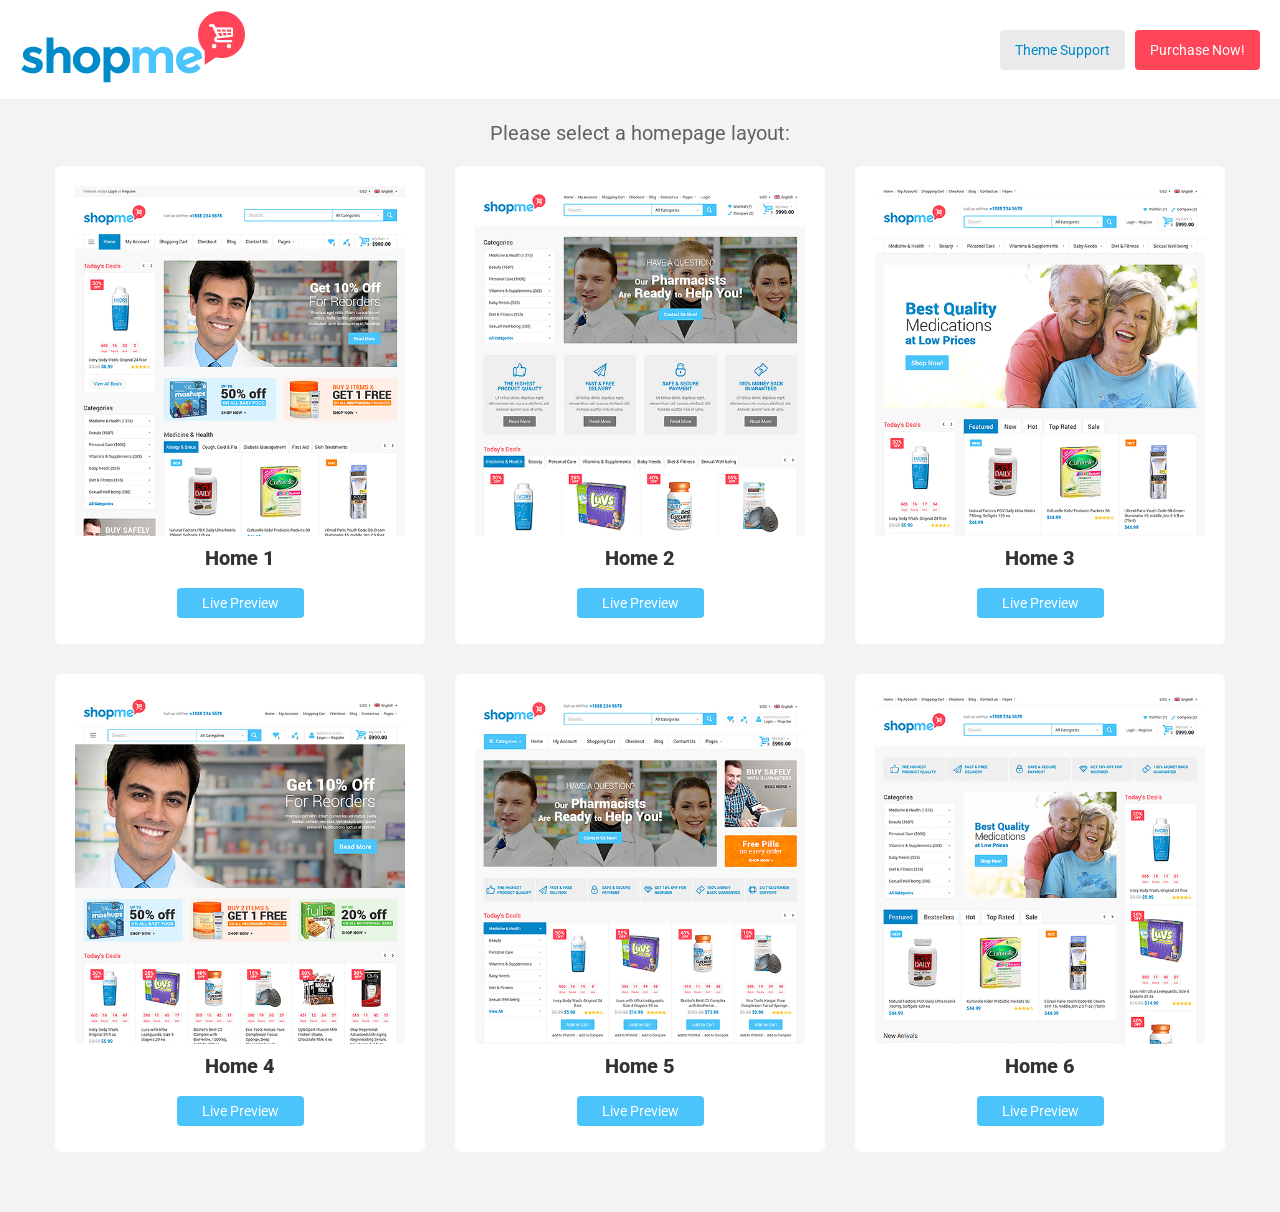
<file: demo-preview/index.html>
<!DOCTYPE html>

<html lang="en">

<head>

    <title>ShopMe - Ecommerce Multipurpose HTML Template</title>

    <meta charset="utf-8">

    <link rel="icon" href="favicon.ico" type="image/x-icon">

    <link rel="shortcut icon" href="favicon.ico" type="image/x-icon" />

    <meta name="description" content="Your description">

    <meta name="keywords" content="Your keywords">

    <meta name="author" content="Your name">

    <link rel="stylesheet" href="css/bootstrap.css" type="text/css" media="screen">

    <link rel="stylesheet" href="css/responsive.css" type="text/css" media="screen">

    <link rel="stylesheet" href="css/style.css" type="text/css" media="screen">

	<!--[if lt IE 8]>

  		<div style='text-align:center'><a href="http://www.microsoft.com/windows/internet-explorer/default.aspx?ocid=ie6_countdown_bannercode"><img src="http://www.theie6countdown.com/img/upgrade.jpg"border="0"alt=""/></a></div>  

 	<![endif]-->

	<!--[if lt IE 9]>

		<link rel="stylesheet" href="css/ie.css" type="text/css" media="screen">

		<script src="js/html5shiv.js"></script>

	<![endif]-->

</head>

<body id="splash">

<!--==============================header=================================-->

  <div id="navigation-wrapper">

        <div id="navigation" class="clearfix logo"><img src="logo.png" alt="ShopMe - Ecommerce Multipurpose HTML Template" title="ShopMe - Ecommerce Multipurpose HTML Template">
		<a href="http://themeforest.net/item/shopme-ecommerce-multipurpose-html-template/10330584?ref=mad_velikorodnov" target="_blank"><span class="splash_button_yellow">Purchase Now!</span></a><a href="http://velikorodnov.ticksy.com/" target="_blank"><span class="splash_button">Theme Support</span></a></div>
    </div>
    
    <div class="container splash_box">

        <div class="row">

            <div class="span12">

                <div class="splash_title">Please select a homepage layout:</div>

                <div class="row">
					<div class="span4">
						<div class="splash_item">
                       <a href="http://velikorodnov.com/html/shopme/index.html" target="_blank">
                            <span class="image-wrap move" style="background-image: url('splash_img1.jpg');"></span>
                            <span class="title">Home 1</span>
                        </a>
                       <span class="splash_buttons"><a href="http://velikorodnov.com/html/shopme/index.html" target="_blank" class="splash_button_preview">Live Preview</a></span>
						</div>
                    </div>
                    <div class="span4">
					<div class="splash_item">
                       <a href="http://velikorodnov.com/html/shopme/home_v2.html" target="_blank">
                            <span class="image-wrap move" style="background-image: url('splash_img2.jpg');"></span>
                            <span class="title">Home 2</span>
                            </a>
                            <span class="splash_buttons"><a href="http://velikorodnov.com/html/shopme/home_v2.html" target="_blank" class="splash_button_preview">Live Preview</a></span>
                       </div>
                    </div>
                    <div class="span4">
					<div class="splash_item">
                       <a href="http://velikorodnov.com/html/shopme/home_v3.html" target="_blank">
                            <span class="image-wrap move" style="background-image: url('splash_img3.jpg');"></span>
                            <span class="title">Home 3</span>
                            </a>
                            <span class="splash_buttons"><a href="http://velikorodnov.com/html/shopme/home_v3.html" target="_blank" class="splash_button_preview">Live Preview</a></span>
                       </div>
                    </div>
                 </div>
			<div class="row">
					<div class="span4">
						<div class="splash_item">
                       <a href="http://velikorodnov.com/html/shopme/home_v4.html" target="_blank">
                            <span class="image-wrap move" style="background-image: url('splash_img4.jpg');"></span>
                            <span class="title">Home 4</span>
                        </a>
                       <span class="splash_buttons"><a href="http://velikorodnov.com/html/shopme/home_v4.html" target="_blank" class="splash_button_preview">Live Preview</a></span>
						</div>
                    </div>
                    <div class="span4">
					<div class="splash_item">
                       <a href="http://velikorodnov.com/html/shopme/home_v5.html" target="_blank">
                            <span class="image-wrap move" style="background-image: url('splash_img5.jpg');"></span>
                            <span class="title">Home 5</span>
                            </a>
                            <span class="splash_buttons"><a href="http://velikorodnov.com/html/shopme/home_v5.html" target="_blank" class="splash_button_preview">Live Preview</a></span>
                       </div>
                    </div>
                    <div class="span4">
					<div class="splash_item">
                       <a href="http://velikorodnov.com/html/shopme/home_v6.html" target="_blank">
                            <span class="image-wrap move" style="background-image: url('splash_img6.jpg');"></span>
                            <span class="title">Home 6</span>
                            </a>
                            <span class="splash_buttons"><a href="http://velikorodnov.com/html/shopme/home_v6.html" target="_blank" class="splash_button_preview">Live Preview</a></span>
                       </div>
                    </div>
                 </div>
        </div>

    </div>

</body>



</html>
</file>
<file: demo-preview/css/responsive.css>
.clearfix{*zoom:1}
.clearfix:before, .clearfix:after{display:table; content:""; line-height:0}
.clearfix:after{clear:both}
.hide-text{font:0/0 a; color:transparent; text-shadow:none; background-color:transparent; border:0}
.input-block-level{display:block; width:100%; min-height:36px; -webkit-box-sizing:border-box; -moz-box-sizing:border-box; box-sizing:border-box}
@-ms-viewport{width:device-width}
.hidden{display:none; visibility:hidden}
.visible-phone{display:none!important}
.visible-tablet{display:none!important}
.hidden-desktop{display:none!important}
.visible-desktop{display:inherit!important}
@media(min-width:768px) and (max-width:979px){.hidden-desktop{display:inherit!important}
.visible-desktop{display:none!important}
.visible-tablet{display:inherit!important}
.hidden-tablet{display:none!important}
}
@media(max-width:767px){.hidden-desktop{display:inherit!important}
.visible-desktop{display:none!important}
.visible-phone{display:inherit!important}
.hidden-phone{display:none!important}
}
.visible-print{display:none!important}
@media print{.visible-print{display:inherit!important}
.hidden-print{display:none!important}
}
@media(min-width:1200px){.row{margin-left:-30px; *zoom:1}
.flex-control-nav li {margin: 0 0 0 198px;}
.row:before, .row:after{display:table; content:""; line-height:0}
.row:after{clear:both}
[class*="span"]{float:left; min-height:1px; margin-left:30px}
.container, .navbar-static-top .container, .navbar-fixed-top .container, .navbar-fixed-bottom .container{width:1170px}
.span12{width:1170px}
.span11{width:1070px}
.span10{width:970px}
.span9{width:870px}
.span8{width:770px}
.span7{width:670px}
.span6{width:570px}
.span5{width:470px}
.span4{width:370px}
.span3{width:270px}
.span2{width:170px}
.span1{width:70px}
.offset12{margin-left:1230px}
.offset11{margin-left:1130px}
.offset10{margin-left:1030px}
.offset9{margin-left:930px}
.offset8{margin-left:830px}
.offset7{margin-left:730px}
.offset6{margin-left:630px}
.offset5{margin-left:530px}
.offset4{margin-left:430px}
.offset3{margin-left:330px}
.offset2{margin-left:230px}
.offset1{margin-left:130px}
.row-fluid{width:100%; *zoom:1}
.row-fluid:before, .row-fluid:after{display:table; content:""; line-height:0}
.row-fluid:after{clear:both}
.row-fluid [class*="span"]{display:block; width:100%; min-height:36px; -webkit-box-sizing:border-box; -moz-box-sizing:border-box; box-sizing:border-box; float:left; margin-left:2.564102564102564%; *margin-left:2.5109110747408616%}
.row-fluid [class*="span"]:first-child{margin-left:0}
.row-fluid .controls-row [class*="span"]+[class*="span"]{margin-left:2.564102564102564%}
.row-fluid .span12{width:100%; *width:99.94680851063829%}
.row-fluid .span11{width:91.45299145299145%; *width:91.39979996362975%}
.row-fluid .span10{width:82.90598290598291%; *width:82.8527914166212%}
.row-fluid .span9{width:74.35897435897436%; *width:74.30578286961266%}
.row-fluid .span8{width:65.81196581196582%; *width:65.75877432260411%}
.row-fluid .span7{width:57.26495726495726%; *width:57.21176577559556%}
.row-fluid .span6{width:48.717948717948715%; *width:48.664757228587014%}
.row-fluid .span5{width:40.17094017094017%; *width:40.11774868157847%}
.row-fluid .span4{width:31.623931623931625%; *width:31.570740134569924%}
.row-fluid .span3{width:23.076923076923077%; *width:23.023731587561375%}
.row-fluid .span2{width:14.52991452991453%; *width:14.476723040552828%}
.row-fluid .span1{width:5.982905982905983%; *width:5.929714493544281%}
.row-fluid .offset12{margin-left:105.12820512820512%; *margin-left:105.02182214948171%}
.row-fluid .offset12:first-child{margin-left:102.56410256410257%; *margin-left:102.45771958537915%}
.row-fluid .offset11{margin-left:96.58119658119658%; *margin-left:96.47481360247316%}
.row-fluid .offset11:first-child{margin-left:94.01709401709402%; *margin-left:93.91071103837061%}
.row-fluid .offset10{margin-left:88.03418803418803%; *margin-left:87.92780505546462%}
.row-fluid .offset10:first-child{margin-left:85.47008547008548%; *margin-left:85.36370249136206%}
.row-fluid .offset9{margin-left:79.48717948717949%; *margin-left:79.38079650845607%}
.row-fluid .offset9:first-child{margin-left:76.92307692307693%; *margin-left:76.81669394435352%}
.row-fluid .offset8{margin-left:70.94017094017094%; *margin-left:70.83378796144753%}
.row-fluid .offset8:first-child{margin-left:68.37606837606839%; *margin-left:68.26968539734497%}
.row-fluid .offset7{margin-left:62.393162393162385%; *margin-left:62.28677941443899%}
.row-fluid .offset7:first-child{margin-left:59.82905982905982%; *margin-left:59.72267685033642%}
.row-fluid .offset6{margin-left:53.84615384615384%; *margin-left:53.739770867430444%}
.row-fluid .offset6:first-child{margin-left:51.28205128205128%; *margin-left:51.175668303327875%}
.row-fluid .offset5{margin-left:45.299145299145295%; *margin-left:45.1927623204219%}
.row-fluid .offset5:first-child{margin-left:42.73504273504273%; *margin-left:42.62865975631933%}
.row-fluid .offset4{margin-left:36.75213675213675%; *margin-left:36.645753773413354%}
.row-fluid .offset4:first-child{margin-left:34.18803418803419%; *margin-left:34.081651209310785%}
.row-fluid .offset3{margin-left:28.205128205128204%; *margin-left:28.0987452264048%}
.row-fluid .offset3:first-child{margin-left:25.641025641025642%; *margin-left:25.53464266230224%}
.row-fluid .offset2{margin-left:19.65811965811966%; *margin-left:19.551736679396257%}
.row-fluid .offset2:first-child{margin-left:17.094017094017094%; *margin-left:16.98763411529369%}
.row-fluid .offset1{margin-left:11.11111111111111%; *margin-left:11.004728132387708%}
.row-fluid .offset1:first-child{margin-left:8.547008547008547%; *margin-left:8.440625568285142%}
input, textarea, .uneditable-input{margin-left:0}
.controls-row [class*="span"]+[class*="span"]{margin-left:30px}
input.span12, textarea.span12, .uneditable-input.span12{width:1156px}
input.span11, textarea.span11, .uneditable-input.span11{width:1056px}
input.span10, textarea.span10, .uneditable-input.span10{width:956px}
input.span9, textarea.span9, .uneditable-input.span9{width:856px}
input.span8, textarea.span8, .uneditable-input.span8{width:756px}
input.span7, textarea.span7, .uneditable-input.span7{width:656px}
input.span6, textarea.span6, .uneditable-input.span6{width:556px}
input.span5, textarea.span5, .uneditable-input.span5{width:456px}
input.span4, textarea.span4, .uneditable-input.span4{width:356px}
input.span3, textarea.span3, .uneditable-input.span3{width:256px}
input.span2, textarea.span2, .uneditable-input.span2{width:156px}
input.span1, textarea.span1, .uneditable-input.span1{width:56px}
.thumbnails{margin-left:-30px}
.thumbnails>li{margin-left:30px}
.row-fluid .thumbnails{margin-left:0}
}
@media(min-width:768px) and (max-width:979px){.row{margin-left:-20px; *zoom:1}
.flex-control-nav li{margin-left: 152px;}
.row:before, .row:after{display:table; content:""; line-height:0}
.row:after{clear:both}
[class*="span"]{float:left; min-height:1px; margin-left:20px}
.container, .navbar-static-top .container, .navbar-fixed-top .container, .navbar-fixed-bottom .container{width:724px}
.span12{width:724px}
.span11{width:662px}
.span10{width:600px}
.span9{width:538px}
.span8{width:476px}
.span7{width:414px}
.span6{width:352px}
.span5{width:290px}
.span4{width:228px}
.span3{width:166px}
.span2{width:104px}
.span1{width:42px}
.offset12{margin-left:764px}
.offset11{margin-left:702px}
.offset10{margin-left:640px}
.offset9{margin-left:578px}
.offset8{margin-left:516px}
.offset7{margin-left:454px}
.offset6{margin-left:392px}
.offset5{margin-left:330px}
.offset4{margin-left:268px}
.offset3{margin-left:206px}
.offset2{margin-left:144px}
.offset1{margin-left:82px}
.row-fluid{width:100%; *zoom:1}
.row-fluid:before, .row-fluid:after{display:table; content:""; line-height:0}
.row-fluid:after{clear:both}
.row-fluid [class*="span"]{display:block; width:100%; min-height:36px; -webkit-box-sizing:border-box; -moz-box-sizing:border-box; box-sizing:border-box; float:left; margin-left:2.7624309392265194%; *margin-left:2.709239449864817%}
.row-fluid [class*="span"]:first-child{margin-left:0}
.row-fluid .controls-row [class*="span"]+[class*="span"]{margin-left:2.7624309392265194%}
.row-fluid .span12{width:100%; *width:99.94680851063829%}
.row-fluid .span11{width:91.43646408839778%; *width:91.38327259903608%}
.row-fluid .span10{width:82.87292817679558%; *width:82.81973668743387%}
.row-fluid .span9{width:74.30939226519337%; *width:74.25620077583166%}
.row-fluid .span8{width:65.74585635359117%; *width:65.69266486422946%}
.row-fluid .span7{width:57.18232044198895%; *width:57.12912895262725%}
.row-fluid .span6{width:48.61878453038674%; *width:48.56559304102504%}
.row-fluid .span5{width:40.05524861878453%; *width:40.00205712942283%}
.row-fluid .span4{width:31.491712707182323%; *width:31.43852121782062%}
.row-fluid .span3{width:22.92817679558011%; *width:22.87498530621841%}
.row-fluid .span2{width:14.3646408839779%; *width:14.311449394616199%}
.row-fluid .span1{width:5.801104972375691%; *width:5.747913483013988%}
.row-fluid .offset12{margin-left:105.52486187845304%; *margin-left:105.41847889972962%}
.row-fluid .offset12:first-child{margin-left:102.76243093922652%; *margin-left:102.6560479605031%}
.row-fluid .offset11{margin-left:96.96132596685082%; *margin-left:96.8549429881274%}
.row-fluid .offset11:first-child{margin-left:94.1988950276243%; *margin-left:94.09251204890089%}
.row-fluid .offset10{margin-left:88.39779005524862%; *margin-left:88.2914070765252%}
.row-fluid .offset10:first-child{margin-left:85.6353591160221%; *margin-left:85.52897613729868%}
.row-fluid .offset9{margin-left:79.8342541436464%; *margin-left:79.72787116492299%}
.row-fluid .offset9:first-child{margin-left:77.07182320441989%; *margin-left:76.96544022569647%}
.row-fluid .offset8{margin-left:71.2707182320442%; *margin-left:71.16433525332079%}
.row-fluid .offset8:first-child{margin-left:68.50828729281768%; *margin-left:68.40190431409427%}
.row-fluid .offset7{margin-left:62.70718232044199%; *margin-left:62.600799341718584%}
.row-fluid .offset7:first-child{margin-left:59.94475138121547%; *margin-left:59.838368402492065%}
.row-fluid .offset6{margin-left:54.14364640883978%; *margin-left:54.037263430116376%}
.row-fluid .offset6:first-child{margin-left:51.38121546961326%; *margin-left:51.27483249088986%}
.row-fluid .offset5{margin-left:45.58011049723757%; *margin-left:45.47372751851417%}
.row-fluid .offset5:first-child{margin-left:42.81767955801105%; *margin-left:42.71129657928765%}
.row-fluid .offset4{margin-left:37.01657458563536%; *margin-left:36.91019160691196%}
.row-fluid .offset4:first-child{margin-left:34.25414364640884%; *margin-left:34.14776066768544%}
.row-fluid .offset3{margin-left:28.45303867403315%; *margin-left:28.346655695309746%}
.row-fluid .offset3:first-child{margin-left:25.69060773480663%; *margin-left:25.584224756083227%}
.row-fluid .offset2{margin-left:19.88950276243094%; *margin-left:19.783119783707537%}
.row-fluid .offset2:first-child{margin-left:17.12707182320442%; *margin-left:17.02068884448102%}
.row-fluid .offset1{margin-left:11.32596685082873%; *margin-left:11.219583872105325%}
.row-fluid .offset1:first-child{margin-left:8.56353591160221%; *margin-left:8.457152932878806%}
input, textarea, .uneditable-input{margin-left:0}
.controls-row [class*="span"]+[class*="span"]{margin-left:20px}
input.span12, textarea.span12, .uneditable-input.span12{width:710px}
input.span11, textarea.span11, .uneditable-input.span11{width:648px}
input.span10, textarea.span10, .uneditable-input.span10{width:586px}
input.span9, textarea.span9, .uneditable-input.span9{width:524px}
input.span8, textarea.span8, .uneditable-input.span8{width:462px}
input.span7, textarea.span7, .uneditable-input.span7{width:400px}
input.span6, textarea.span6, .uneditable-input.span6{width:338px}
input.span5, textarea.span5, .uneditable-input.span5{width:276px}
input.span4, textarea.span4, .uneditable-input.span4{width:214px}
input.span3, textarea.span3, .uneditable-input.span3{width:152px}
input.span2, textarea.span2, .uneditable-input.span2{width:90px}
input.span1, textarea.span1, .uneditable-input.span1{width:28px}
}
@media(max-width:767px){body{padding-left:20px; padding-right:20px}
.navbar-fixed-top, .navbar-fixed-bottom, .navbar-static-top{margin-left:-20px; margin-right:-20px}
.container-fluid{padding:0}
.dl-horizontal dt{float:none; clear:none; width:auto; text-align:left}
.dl-horizontal dd{margin-left:0}
.container{width:auto}
.row-fluid{width:100%}
.row, .thumbnails{margin-left:0}
.thumbnails>li{float:none; margin-left:0}
[class*="span"], .uneditable-input[class*="span"], .row-fluid [class*="span"]{float:none; display:block; width:100%; margin-left:0; -webkit-box-sizing:border-box; -moz-box-sizing:border-box; box-sizing:border-box}
.span12, .row-fluid .span12{width:100%; -webkit-box-sizing:border-box; -moz-box-sizing:border-box; box-sizing:border-box}
.row-fluid [class*="offset"]:first-child{margin-left:0}
.input-large, .input-xlarge, .input-xxlarge, input[class*="span"], select[class*="span"], textarea[class*="span"], .uneditable-input{display:block; width:100%; min-height:36px; -webkit-box-sizing:border-box; -moz-box-sizing:border-box; box-sizing:border-box}
.input-prepend input, .input-append input, .input-prepend input[class*="span"], .input-append input[class*="span"]{display:inline-block; width:auto}
.controls-row [class*="span"]+[class*="span"]{margin-left:0}
.modal{position:fixed; top:20px; left:20px; right:20px; width:auto; margin:0}
.modal.fade{top:-100px}
.modal.fade.in{top:20px}
}
@media(max-width:480px){.nav-collapse{-webkit-transform:translate3d(0,0,0)}
.page-header h1 small{display:block; line-height:26px}
input[type="checkbox"], input[type="radio"]{border:1px solid #ccc}
.form-horizontal .control-label{float:none; width:auto; padding-top:0; text-align:left}
.form-horizontal .controls{margin-left:0}
.form-horizontal .control-list{padding-top:0}
.form-horizontal .form-actions{padding-left:10px; padding-right:10px}
.media .pull-left, .media .pull-right{float:none; display:block; margin-bottom:10px}
.media-object{margin-right:0; margin-left:0}
.modal{top:10px; left:10px; right:10px}
.modal-header .close{padding:10px; margin:-10px}
.carousel-caption{position:static}
}
@media(max-width:979px){
body{padding-top:0}
.navbar-fixed-top, .navbar-fixed-bottom{position:static}
.navbar-fixed-top{margin-bottom:26px}
.navbar-fixed-bottom{margin-top:26px}
.navbar-fixed-top .navbar-inner, .navbar-fixed-bottom .navbar-inner{padding:5px}
.navbar .container{width:auto; padding:0}
.navbar .brand{padding-left:10px; padding-right:10px; margin:0 0 0 -5px}
.nav-collapse{clear:both}
.nav-collapse .nav{float:none; margin:0 0 13px}
.nav-collapse .nav>li{float:none}
.nav-collapse .nav>li>a{margin-bottom:2px}
.nav-collapse .nav>.divider-vertical{display:none}
.nav-collapse .nav .nav-header{color:#777; text-shadow:none}
.nav-collapse .nav>li>a, .nav-collapse .dropdown-menu a{padding:9px 15px; font-weight:bold; color:#777; -webkit-border-radius:3px; -moz-border-radius:3px; border-radius:3px}
.nav-collapse .btn{padding:4px 10px 4px; font-weight:normal; -webkit-border-radius:4px; -moz-border-radius:4px; border-radius:4px}
.nav-collapse .dropdown-menu li+li a{margin-bottom:2px}
.nav-collapse .nav>li>a:hover, .nav-collapse .nav>li>a:focus, .nav-collapse .dropdown-menu a:hover, .nav-collapse .dropdown-menu a:focus{background-color:#f2f2f2}
.navbar-inverse .nav-collapse .nav>li>a, .navbar-inverse .nav-collapse .dropdown-menu a{color:#999}
.navbar-inverse .nav-collapse .nav>li>a:hover, .navbar-inverse .nav-collapse .nav>li>a:focus, .navbar-inverse .nav-collapse .dropdown-menu a:hover, .navbar-inverse .nav-collapse .dropdown-menu a:focus{background-color:#111}
.nav-collapse.in .btn-group{margin-top:5px; padding:0}
.nav-collapse .dropdown-menu{position:static; top:auto; left:auto; float:none; display:none; max-width:none; margin:0 15px; padding:0; background-color:transparent; border:0; -webkit-border-radius:0; -moz-border-radius:0; border-radius:0; -webkit-box-shadow:none; -moz-box-shadow:none; box-shadow:none}
.nav-collapse .open>.dropdown-menu{display:block}
.nav-collapse .dropdown-menu:before, .nav-collapse .dropdown-menu:after{display:none}
.nav-collapse .dropdown-menu .divider{display:none}
.nav-collapse .nav>li>.dropdown-menu:before, .nav-collapse .nav>li>.dropdown-menu:after{display:none}
.nav-collapse .navbar-form, .nav-collapse .navbar-search{float:none; padding:13px 15px; margin:13px 0; border-top:1px solid #f2f2f2; border-bottom:1px solid #f2f2f2; -webkit-box-shadow:inset 0 1px 0 rgba(255,255,255,.1),0 1px 0 rgba(255,255,255,.1); -moz-box-shadow:inset 0 1px 0 rgba(255,255,255,.1),0 1px 0 rgba(255,255,255,.1); box-shadow:inset 0 1px 0 rgba(255,255,255,.1),0 1px 0 rgba(255,255,255,.1)}
.navbar-inverse .nav-collapse .navbar-form, .navbar-inverse .nav-collapse .navbar-search{border-top-color:#111; border-bottom-color:#111}
.navbar .nav-collapse .nav.pull-right{float:none; margin-left:0}
.nav-collapse, .nav-collapse.collapse{overflow:hidden; height:0}
.navbar .btn-navbar{display:block}
.navbar-static .navbar-inner{padding-left:10px; padding-right:10px}
}
@media(min-width:980px){.nav-collapse.collapse{height:auto!important; overflow:visible!important}
}
</file>
<file: demo-preview/css/style.css>
﻿@import url(http://fonts.googleapis.com/css?family=Roboto+Slab:400,100,300,700&subset=latin,cyrillic-ext,latin-ext);
@import url(http://fonts.googleapis.com/css?family=Roboto:400,100,100italic,300,300italic,400italic,500,500italic,700,700italic,900,900italic&subset=latin,cyrillic-ext,latin-ext);
/* 
	--------> Global Styles
*/

html,body {
	width:100%;
	height:100%
}
body {
	overflow-x:hidden;
}
.wrap-general {
	position:relative;
	z-index:999;
	overflow:hidden;
	background:#f6f6f6
}
.sub-page {
	background:#fff
}
.sub-page-bg {
	background:#f6f6f6
}
ul{
	list-style: none;
}

a .image-wrap {
    display: block;
    height: 350px;
    background-position: center 0%;
	background-size: cover;
}

a:hover .image-wrap {
	background-position: center 100%;
	background-size: cover;
}

.move {
   -webkit-transition: all 4s ease-out;
	-moz-transition: all 4s ease-out;
	-ms-transition: all 4s ease-out;
	-o-transition: all 4s ease-out;
	transition: all 4s ease-out;
}

/* 
	--------> Titles
*/
h1,h2,h3,h4,h5,h6 {
	margin:0;
	line-height:1em
}
h2 {
	font-size:60px;
	letter-spacing:-1px
}
h3{
	font-size:30px;
	font-weight:300;
	margin:44px 0 17px 0
}
h3.m_bot1{
	margin-bottom: 30px;
}
h3.white{color: #fff;}
h4 {
	font-size:24px;
	font-weight:300;
	margin:20px 0 20px 0
}
h5{
	font-size:18px;
	line-height:26px;
	color:#121212;
	font-weight:bold
}
.lead {
	font-size:18px;
	line-height:26px;
	color:#555;
	font-weight:bold
}
p.lead {
	margin:0 0 23px 0
}

/* 
	--------> Hovers
*/

a,
.portfolio a:after,
.client_carousel #foo2>li img,
.shots li .overlay .more,
.m_service:hover .service_description,
.m_service .service_description .desc_inner,
.process-item .circle,
.process-item .circle:before,
.process-item .circle .num,
.list-journal li h3,
.title-bg,
.portfolio_grid li > a:after,
.close_btn:after{
	-webkit-transition:all .25s ease-in-out 0s;
	-moz-transition:all .25s ease-in-out 0s;
	-o-transition:all .25s ease-in-out 0s;
	transition:all .25s ease-in-out 0s;
}
.m_service .service_description{
	-webkit-transition:all .5s ease-in-out 0s;
	-moz-transition:all .5s ease-in-out 0s;
	-o-transition:all .5s ease-in-out 0s;
	transition:all .5s ease-in-out 0s;
}
.portfolio_grid a img{
	-webkit-transition:all .4s ease;
	-moz-transition:all .4s ease;
	-o-transition:all .4s ease;
	transition:all .4s ease;
}
a:hover,
.epicSlider.theme-default #epic-navigation .nav-button #next.up,
.epicSlider.theme-default #epic-navigation .nav-button #prev.down{
	-webkit-transition:all .25s ease-in-out 0s;
	-moz-transition:all .25s ease-in-out 0s;
	-o-transition:all .25s ease-in-out 0s;
	transition:all .25s ease-in-out 0s
}
a:focus,a:active {
	color:inherit
}
figure.img-polaroid {
	display:inline-block;
	margin:0
}


.img-polaroid a {
	display:block
}
.img-polaroid {
	padding:5px;
	background-color:#2d2d2d;
	border:0;
	-webkit-box-shadow:none;
	-moz-box-shadow:none;
	box-shadow:none;
	-webkit-box-sizing:border-box;
	-moz-box-sizing:border-box;
	box-sizing:border-box
}
.img-polaroid img {
	max-width:inherit;
	width:100%
}

/* 
	--------> Buttons
*/

.btn {
	display:inline-block;
	background:#1b1b1b;
	font-size:18px;
	line-height:1em;
	text-transform:uppercase;
	padding:21px 40px 21px 40px;
	letter-spacing:1px;
	color:#fff;
	-webkit-box-shadow:0 3px 7px rgba(0,0,0,0.4);
	-moz-box-shadow:0 3px 7px rgba(0,0,0,0.4);
	box-shadow:0 3px 7px rgba(0,0,0,0.4);
	-webkit-border-radius:0;
	-moz-border-radius:0;
	border-radius:0;
	border:0;
	text-shadow:none;
	-webkit-transition:all .25s ease-in-out 0s;
	-moz-transition:all .25s ease-in-out 0s;
	-o-transition:all .25s ease-in-out 0s;
	transition:all .25s ease-in-out 0s
}
.btn:hover {
	color:#121212;
	background:#fff;
	-webkit-transition:all .25s ease-in-out 0s;
	-moz-transition:all .25s ease-in-out 0s;
	-o-transition:all .25s ease-in-out 0s;
	transition:all .25s ease-in-out 0s
}
.btn-1 {
	font-family:Arial,sans-serif;
	-webkit-box-shadow:none;
	-moz-box-shadow:none;
	box-shadow:none;
	text-align:left;
	font-size:16px;
	line-height:1em;
	border:#d9d9d9 1px solid;
	background:#fff;
	color:#121212;
	padding:16px 25px 16px 50px;
	display:inline-block;
	-webkit-transition:all .25s ease-in-out 0s;
	-moz-transition:all .25s ease-in-out 0s;
	-o-transition:all .25s ease-in-out 0s;
	transition:all .25s ease-in-out 0s
}
.btn-1:hover {
	background:#121212;
	-webkit-transition:all .25s ease-in-out 0s;
	-moz-transition:all .25s ease-in-out 0s;
	-o-transition:all .25s ease-in-out 0s;
	transition:all .25s ease-in-out 0s
}
.btn-2 {
	font-family:'Roboto',sans-serif;
	-webkit-box-shadow:none;
	-moz-box-shadow:none;
	box-shadow:none;
	text-align:left;
	line-height:20px;
	padding:14px 25px 16px 60px;
	display:inline-block;
	-webkit-transition:all .25s ease-in-out 0s;
	-moz-transition:all .25s ease-in-out 0s;
	-o-transition:all .25s ease-in-out 0s;
	transition:all .25s ease-in-out 0s
}
.btn-2:hover {
	color:#fff;
	background:#2d2d2d;
	-webkit-transition:all .25s ease-in-out 0s;
	-moz-transition:all .25s ease-in-out 0s;
	-o-transition:all .25s ease-in-out 0s;
	transition:all .25s ease-in-out 0s
}
.btn-3 {
	-webkit-box-shadow:none;
	-moz-box-shadow:none;
	box-shadow:none;
	text-align:left;
	font-family:Arial,sans-serif;
	font-size:16px;
	text-transform:none;
	line-height:20px;
	letter-spacing:0;
	padding:15px 25px 15px 50px;
	display:inline-block;
	-webkit-transition:all .25s ease-in-out 0s;
	-moz-transition:all .25s ease-in-out 0s;
	-o-transition:all .25s ease-in-out 0s;
	transition:all .25s ease-in-out 0s
}
.btn-3:hover {
	color:#fff;
	-webkit-transition:all .25s ease-in-out 0s;
	-moz-transition:all .25s ease-in-out 0s;
	-o-transition:all .25s ease-in-out 0s;
	transition:all .25s ease-in-out 0s
}
.btn-4 {
	font-family:Arial,sans-serif;
	-webkit-box-shadow:none;
	-moz-box-shadow:none;
	box-shadow:none;
	text-align:left;
	font-size:16px;
	line-height:1em;
	border:#2d2d2d 1px solid;
	background:#1b1b1b;
	color:#fff;
	padding:16px 25px 16px 50px;
	display:inline-block;
	-webkit-transition:all .25s ease-in-out 0s;
	-moz-transition:all .25s ease-in-out 0s;
	-o-transition:all .25s ease-in-out 0s;
	transition:all .25s ease-in-out 0s
}
.btn-4:hover {
	color:#121212;
	-webkit-transition:all .25s ease-in-out 0s;
	-moz-transition:all .25s ease-in-out 0s;
	-o-transition:all .25s ease-in-out 0s;
	transition:all .25s ease-in-out 0s
}

/* 
	--------> Default styles
*/

.extra-wrap {
	overflow:hidden
}
.padding-bottom {
	padding-bottom:45px
}
.top-1 {
	margin-top:40px
}
.right-1 {
	margin-right:5px
}
.color-1 {
	color:#555
}

/* 
	--------> Lists
*/

.list {
	margin:0;
	list-style-type:none
}
.list li {
	position:relative;
	padding-left:22px;
	font-size:16px;
	line-height:26px;
	margin-top:12px;
	color:#555
}
.list li a {
	color:#555
}
.list li a:hover {
	color:#121212
}
.list li:first-child {
	margin-top:0
}
.list li:before {
	font-family:'fontello';
	font-size:12px;
	font-weight:normal;
	left:0;
	line-height:1em;
	margin:0;
	position:absolute;
	top:8px;
	content:'\2192'
}

/* 
	--------> Main menu Block
*/

#navigation-wrapper {
	width:100%;
	z-index:99999;
	background:#fff;
	height:70px;
}
#navigation {
	background:#fff;
	position:relative;
	z-index:1000;
	width:100%;
	height:70px
}
#navigation h1{
	margin:20px 0 0 35px;
	display:inline-block;
	float:left
}
#navigation h1 a{
	display: block;
	width: 61px;
	height: 61px;
	background: url("../img/logo.png") no-repeat;
}
#navigation img{
float: left; 
margin: 10px 0 15px 20px;
}

/* ----------------- Splash Page ---------------- */
#splash{
	background: #f3f3f3; 
}
#splash #navigation{
	text-align: center;
	height: auto;
}
#splash #navigation h1 {
	margin:35px auto;
	float:none;
}
#splash #navigation h1 a{
	cursor: default;
}
.splash_title{
	text-align: center;
	font-family: 'Roboto', sans-serif;
	font-size: 20px;
	color:#606366;
	margin-top:20px;
	margin-bottom: 20px;
}
.splash_box{
	padding: 30px 0;
}
.splash_item{
	padding: 20px 20px 28px;
	display: block;
	position: relative;
	background: #fff;
	margin: 0 0 30px 0;
	border-radius: 6px;
}
.splash_item span{display: block;}
.splash_item figure{
	margin: 0 0 28px;
}
.splash_item:after{
	display: block;
	width: 0;
	height: 100%;
	top: 0;
	left: 50%;
	position: absolute;
	z-index: -1;
	background: #fff;
	box-shadow:0 0 10px #e0e0e0;
	opacity: 0;
	content: "";
	border-radius: 6px;
}
.splash_item:after{
	-webkit-transition:all .5s ease-in-out 0s;
	-moz-transition:all .5s ease-in-out 0s;
	-o-transition:all .5s ease-in-out 0s;
	transition:all .5s ease-in-out 0s
}
.splash_item:hover:after{
	width: 100%;
	opacity: 1;
	left: 0;
}
.splash_item:hover{	
}
.splash_item .title{
	font-family:'Roboto', serif;
	font-size: 20px;
	line-height: 24px;
	color: #333;
	text-align: center;
	font-weight: 800;
	margin: 0 0 0 0;
	padding-top: 10px;
}

.splash_item .subtitle{
	font-family:'Roboto',sans-serif;
	font-size: 14px;
	line-height: 20px;
	color: #606366;
	text-align: center;
	font-weight: 400;
	margin: 0 0 0 0;
	padding-top: 10px;
	padding-bottom: 30px;
}
.splash_button {
float: right; 
margin: 30px 0 0 10px;
padding-left: 15px;
padding-right: 15px;
font-size: 14px;
transition: all 0.4s ease 0s;
color: #018bc8;
font-family:'Roboto',serif;
background-color: #eaeaea;
padding-top: 7px;
padding-bottom: 7px;
border-radius: 4px;
}
.splash_button:hover {
float: right; 
margin: 30px 0 0 10px;
padding-left: 15px;
padding-right: 15px;
font-size: 14px;
transition: all 0.4s ease 0s;
color: #fff;
font-family:'Roboto',serif;
background-color: #018bc8;
padding-top: 7px;
padding-bottom: 7px;
border-radius: 4px;
}

.splash_button_yellow {
float: right; 
margin: 30px 20px 0 10px;
padding-left: 15px;
padding-right: 15px;
font-size: 14px;
transition: all 0.4s ease 0s;
color: #fff;
font-family:'Roboto',serif;
background-color: #ff4557;
padding-top: 7px;
padding-bottom: 7px;
border-radius: 4px;
}
.splash_button_yellow:hover {
float: right; 
margin: 30px 20px 0 10px;
padding-left: 15px;
padding-right: 15px;
font-size: 14px;
transition: all 0.4s ease 0s;
color: #fff;
font-family:'Roboto',serif;
background-color: #4ac4fa;
padding-top: 7px;
padding-bottom: 7px;
border-radius: 4px;
}

.splash_button_preview {
float: center; 
margin: 25px 0 0 10px;
padding-left: 25px;
padding-right: 25px;
border-radius: 4px;
font-size: 14px;
transition: all 0.4s ease 0s;
color: #fff;
font-family:'Roboto',serif;
background-color: #4ac4fa;
padding-top: 7px;
padding-bottom: 7px;
}
.splash_button_preview:hover {
float: center; 
margin: 25px 0 0 10px;
border-radius: 4px;
padding-left: 25px;
padding-right: 25px;
font-size: 14px;
transition: all 0.4s ease 0s;
color: #fff;
font-family:'Roboto',serif;
background-color: #0186c8;
padding-top: 7px;
padding-bottom: 7px;
}
.splash_buttons {
float: center;
width: 100%;
margin-top: 20px;
left: 28%;
position: relative;
}

.splash_tooltip {
font-family:'Roboto', sans-serif;
font-size: 11px;
color: #606366;
text-align:left;
font-style:italic;
line-height:12px;
position:relative;
padding-bottom: 10px;
margin-top: 10px;
left: 31%;
}
/* 
	--------> Navigation Block
*/

#navigation h1 a {
	color:#b3b3b3
}
#navigation h1 a span {
	color:#121212
}
#navigation h1 a:hover {
	text-decoration:none
}
#navigation ul {
	display:inline-block;
	float:right;
	text-align:right;
	list-style:none;
	font-size:0
}
#navigation ul li {
	display:inline;
	font-size:16px;
	line-height:1em;
}
#navigation ul li a {
	font-family:'Roboto',sans-serif;
	font-size:16px;
	line-height:1em;
	display:inline-block;
	color:#121212;
	margin:43px 29px 41px 30px;
	text-transform: uppercase;
	-webkit-transition:all .25s ease-in-out 0s;
	-moz-transition:all .25s ease-in-out 0s;
	-o-transition:all .25s ease-in-out 0s;
	transition:all .25s ease-in-out 0s
}
#navigation ul li a:hover,
#navigation ul li.current a{
	text-decoration:none;
	color:#fff
}
#navigation ul li.home {
	display:none
}

#index {
	background:#000;
	height:100%;
	margin-bottom:0px;
	position:relative;
}
#video_wrapper{
	position: absolute;
	left: 0px;
	top: 0px;
	overflow: hidden;
	height: 100%;
	width: 100%;
}
#index iframe{
	position: absolute;
	z-index: 99 !important;
}
.title-bg{
	padding:40px 0;
}
.title-bg h2 {
	margin:0;
	color: #fff;
}
.video-wrapper{
	background: #fff !important;
}
/*----------- Statistic --------*/
.stat_block{margin-top: -3px;font-family:'Roboto',sans-serif;}
.stat_block .num{
	width: 227px;
	font-size: 100px;
	line-height: 0.8em;
	margin: 0 0;
	font-weight: 300;
	color: #121212;
	letter-spacing: -5px;
	font-family:'Roboto',sans-serif;
}
.stat_icon{padding-top: 10px;}
.stat_icon:before{
	font-family: "FontAwesome";
	font-size: 65px;
	line-height: 1em;
	opacity: 0.5;
}
.stat_block .descr strong{
	font-size: 48px;
	font-weight: 600;
	line-height: 1em;
}
.stat_block .descr{
	font-size: 24px;
	line-height: 1em;
	padding: 5px 0 0 8px;
}
.f_left{
	float: left;
}
.ext_wrap{
	overflow: hidden;
}
/*---*/

/* 
	--------> Page About
*/

.carousel-1 {
	overflow:hidden;
	margin:40px 0 0 0
}
.carousel-1 .flexslider {
	position:relative;
	z-index:10;
	padding:0
}
.carousel-1 .flexslider .slides {
	margin:0
}
.carousel-1 .flexslider .slides>li {
	margin-right:0;
	position: relative;
	display:none;
	-webkit-backface-visibility:hidden
}
.carousel-1 .flexslider .slides img {
	width:100%;
	display:block
}
.no-js .slides>li:first-child {
	display:block
}
.carousel-1 .carousel {
	margin:0!important
}
.slides:after {
	content:".";
	display:block;
	clear:both;
	visibility:hidden;
	line-height:0;
	height:0
}
html[xmlns] .slides {
	display:block
}
* html .slides {
	height:1%
}
.p_link{
		display: block;
		width: 40px;
		height: 40px;
		background: url("../img/p_link.png") 50% 50% no-repeat rgba(18,18,18,0.8);
		position: absolute;
		z-index: 10;
		right: 10px;
		bottom: 10px;
	}
.carousel-1 .flexslider .flex-prev,.carousel-1 .flexslider .flex-next {
	/*background:url(../img/carousel-btn-bg.png) 0 0 repeat;*/
	width:70px;
	height:70px;
	position:absolute;
	top:50%;
	margin-top:-35px;
	-webkit-transition:none;
	-moz-transition:none;
	-o-transition:none;
	transition:none;
	z-index:100;
	display:block!important;
	background-color: rgba(18,18,18,0.8);
}
.carousel-1 .flexslider .flex-prev:hover,.carousel-1 .flexslider .flex-next:hover {
	-webkit-transition:none;
	-moz-transition:none;
	-o-transition:none;
	transition:none
}
.carousel-1 .flexslider .flex-prev {
	left:0
}
.carousel-1 .flexslider .flex-prev:before {
	content:'';
	position:absolute;
	left:50%;
	top:50%;
	margin:-7px 0 0 -13px;
	width:26px;
	height:14px;
	background:url(../img/prev.png) 0 0 no-repeat
}
.carousel-1 .flexslider .flex-next {
	right:0
}
.carousel-1 .flexslider .flex-next:before {
	content:'';
	position:absolute;
	left:50%;
	top:50%;
	margin:-7px 0 0 -13px;
	width:26px;
	height:14px;
	background:url(../img/next.png) 0 0 no-repeat
}
.carousel-1 .flexslider .flex-disabled {
	background:url(../img/carousel-btn-bg.png) 0 0 repeat!important
}
.carousel-1 .flex-direction-nav {
	list-style:none;
	margin:0;
	display:block!important
}
.black-block-bg {
	background:#121212;
	padding-bottom:43px
}
.black-block-bg h3 {
	color:#fff;
	margin-bottom:0
}
.black-block-bg h3.m_bot1{
	margin-bottom: 17px;
}

.team-list .thumbnails {
	overflow:hidden;
	margin-top:5px;
	margin-right:-10px
}
.team-list .thumbnails .span3 {
	margin-top:7px;
	margin-bottom:0;
	float:left
}
.team-list .thumbnails .thumbnail {
	-webkit-border-radius:0;
	-moz-border-radius:0;
	border-radius:0;
	-webkit-box-shadow:none;
	-moz-box-shadow:none;
	box-shadow:none;
	border:0;
	padding:0;
	font-size:14px;
	line-height:24px;
	padding:10px 0 15px 0
}
.team-list .thumbnails .thumbnail:hover {
	background:#2d2d2d;
	position:static;
	margin-left:-10px;
	margin-right:-10px;
	padding:10px 10px 15px 10px
}
.team-list .thumbnails .thumbnail .caption {
	display:block;
	margin:0;
	padding:22px 5px 0 5px;
	color:#aaa
}
.team-list .thumbnails .thumbnail figure {
	display:block
}
.team-list .thumbnails .thumbnail strong {
	display:block;
	font-size:18px;
	line-height:1em;
	text-transform:uppercase
}
.team-list .thumbnails .thumbnail span {
	display:block;
	color:#fff;
	margin:-1px 0 12px 0
}
.team-list .thumbnails .thumbnail .social-icons {
	margin-top:17px
}
.team-list .thumbnails .thumbnail .social-icons a {
	float:left;
	margin-right:5px;
	margin-top:5px;
	width:32px;
	height:32px;
	position:relative;
	display:inline-block;
	color:#fff
}
.team-list .thumbnails .thumbnail .social-icons .tooltip {
	margin-top:-8px!important
}
.team-list .thumbnails .thumbnail .social-icons .tooltip.in {
	opacity:1!important;
	filter:alpha(opacity=100)!important
}
.team-list .thumbnails .thumbnail .social-icons .tooltip .tooltip-arrow {
	border-top-color:#d9d9d9
}
.team-list .thumbnails .thumbnail .social-icons .tooltip .tooltip-inner {
	background-color:#d9d9d9;
	-webkit-border-radius:0;
	-moz-border-radius:0;
	border-radius:0;
	font-size:13px;
	line-height:18px;
	color:#121212;
	padding:3px 10px 3px 10px
}
.team-list .thumbnails .thumbnail .facebook {
	background:#39599f
}
.team-list .thumbnails .thumbnail .twitter {
	background:#45b0e3
}
.team-list .thumbnails .thumbnail .linkedin {
	background:#65b7d2
}
.team-list .thumbnails .thumbnail .flickr {
	background:#fff;
	color:#000!important
}
.team-list .thumbnails .thumbnail .google {
	background:#1872bf
}
.team-list .thumbnails .thumbnail .tumblr {
	background:#385a75
}
.team-list .thumbnails .thumbnail .dribbble {
	background:#d97aa5
}
.team-list .thumbnails .thumbnail a:before {
	position:absolute;
	left:50%;
	top:50%;
	font-weight:normal;
	margin:-7px 0 0 -7px;
	font-size:14px;
	line-height:1em;
	font-family:'fontello'
}
.white-block-bg {
	background:#f6f6f6;
	padding:44px 0 44px 0
}
.white-block-bg h3 {
	color:#121212;
	margin:0
}
.white-block-bg .extra-wrap {
	width:70%;
	float:left
}
.white-block-bg .extra-wrap h3 {
	line-height:1.2em;
	font-weight:normal;
	color:#121212;
	margin:-4px 0 0 0
}
.white-block-bg .btn-2 {
	position:relative;
	width:auto;
	height:auto;
	float:right
}
.white-block-bg .btn-2:before {
	position:absolute;
	left:18px;
	top:50%;
	font-weight:normal;
	margin:-15px 0 0 0;
	font-size:30px;
	line-height:1em;
	font-family:'fontello'
}

/* 
	--------> Page Work
*/

#options ul {
	margin:50px 0 20px 0;
	overflow:hidden
}
#options ul li {
	display:inline-block;
	float:left
}
#options ul li a {
	display:inline-block;
	color:#121212;
	float:left;
	background:#fff;
	font-size:16px;
	line-height:1em;
	padding:16px 20px 16px 20px;
	border:#d9d9d9 1px solid;
	margin-right:5px
}
#options ul li a:active,#options ul li a.selected,#options ul li a:hover {
	background:#121212;
	border-color:#121212;
	color:#fff
}

.blockquote-block blockquote {
	margin:37px 0 0 0;
	padding:0;
	font-size:16px;
	line-height:26px;
	color:#aaa;
	display:block;
	border:0
}
.blockquote-block blockquote .extra-wrap {
	position:relative;
	padding-bottom:30px;
	font-style:italic
}
.blockquote-block blockquote .extra-wrap:after {
	content:"";
	position:absolute;
	right:0;
	bottom:0;
	width:55px;
	height:51px;
	background:url(../img/quote-2.png) 0 0 no-repeat
}
.blockquote-block blockquote span {
	display:block
}
.blockquote-block blockquote .blockquote-author {
	text-align:right;
	color:#fff;
	padding-top:4px;
	font-size:14px;
	line-height:20px;
	position:relative;
	width:170px;
	float:left;
	margin-right:30px
}
.blockquote-block blockquote .blockquote-author:after {
	content:"";
	position:absolute;
	left:0;
	top:-16px;
	width:55px;
	height:51px;
	background:url(../img/quote-1.png) 0 0 no-repeat
}
.blockquote-block blockquote .blockquote-author strong {
	display:block;
	font-size:18px;
	line-height:1em;
	text-transform:uppercase
}
.blockquote_carousel {
	position:relative
}
.blockquote_carousel #foo {
	display:block;
	list-style:none outside none;
	margin:0;
	padding:0
}
.blockquote_carousel #foo>li {
	cursor:default;
	display:block;
	float:left;
	margin-right:0;
	padding:0
}
.blockquote_carousel.responsive {
	margin-left:0;
	width:auto
}
.blockquote_carousel .prev,.blockquote_carousel .next {
	cursor:pointer;
	display:inline-block;
	height:30px;
	position:absolute;
	top:-30px;
	width:30px;
	background:0;
	color:#fff
}
.blockquote_carousel .prev:before,.blockquote_carousel .next:before {
	content:'';
	position:absolute;
	left:50%;
	top:50%;
	margin:-14px 0 0 -13px;
	width:26px;
	height:14px;
	font-size: 24px;
	font-weight: normal;
}

.blockquote_carousel .prev {
	right:44px
}
.blockquote_carousel .prev:before {
	content: "←";
}
.blockquote_carousel .next {
	right:0
}
.blockquote_carousel .next:before {
	content: "→";
}
.client_carousel {
	position:relative;
	margin-top:26px;
	padding-bottom:0px
}
.client_carousel #foo2 {
	display:block;
	list-style:none outside none;
	margin:0;
	padding:0
}
.client_carousel #foo2>li{
	cursor:default;
	display:inline-block;
	min-height:48px;
	float:left;
	margin-right:0;
	padding:0
}
.client_carousel #foo2>li img{
	opacity: 0.5;
}
.client_carousel #foo2>li:hover img{
	opacity: 1;
}
.client_carousel.responsive {
	margin-left:0;
	width:auto
}
.client_carousel .prev2,.client_carousel .next2 {
	cursor:pointer;
	display:inline-block;
	height:30px;
	position:absolute;
	top:-55px;
	width:30px;
	background:0;
	color:#121212
}
.client_carousel .prev2:before,.client_carousel .next2:before {
	content:'';
	position:absolute;
	left:50%;
	top:50%;
	margin:-7px 0 0 -13px;
	width:26px;
	height:14px;
	font-size: 24px;
	font-weight: normal;
	font-family: "Arial";
}

.client_carousel .prev2 {
	right:44px
}
.client_carousel .prev2:before {
	content: "←";
}
.client_carousel .next2 {
	right:0
}
.client_carousel .next2:before {
	content: "→";
}
.work-carousel {
	margin-top:50px
}
.video_wrap{
	height: 770px;
}
.carousel-relative {
	position:relative
}
.carousel-relative .prev,.carousel-relative .next {
	top:-70px;
	position:absolute;
	width:auto;
	font-family:Arial,sans-serif;
	-webkit-box-shadow:none;
	-moz-box-shadow:none;
	box-shadow:none;
	text-align:left;
	font-size:16px;
	line-height:1em;
	border:#d9d9d9 1px solid;
	background:#fff;
	color:#121212;
	width:165px;
	-webkit-box-sizing:border-box;
	-moz-box-sizing:border-box;
	box-sizing:border-box;
	display:inline-block
}
.carousel-relative .prev:hover,.carousel-relative .next:hover {
	background:#121212
}
.carousel-relative .prev {
	padding:16px 0 16px 55px;
	right:170px
}
.carousel-relative .prev:before {
	content:'\2190';
	position:absolute;
	left:16px;
	top:50%;
	margin-top:-10px;
	font-weight:normal;
	font-size:20px;
	line-height:1em;
	font-family:'fontello'
}
.carousel-relative .next {
	padding:16px 0 16px 25px;
	right:0
}
.carousel-relative .next:before {
	content:'\2192';
	position:absolute;
	right:16px;
	top:50%;
	margin-top:-10px;
	font-weight:normal;
	font-size:20px;
	line-height:1em;
	font-family:'fontello'
}
a.btn-projects {
	position:relative;
	width:auto;
	margin-bottom:20px
}
a.btn-projects:before {
	position:absolute;
	left:19px;
	top:50%;
	font-weight:normal;
	margin:-9px 0 0 0;
	font-size:19px;
	line-height:1em;
	font-family:'FontAwesome'
}
.carousel-2 {
	margin:0
}
.carousel-2 .flexslider2 {
	position:relative;
	z-index:10;
	padding:0;
	text-align:center
}
.carousel-2 .flexslider2 .slides {
	margin:0
}
.carousel-2 .flexslider2 .slides>li {
	margin-right:0;
	display:none;
	-webkit-backface-visibility:hidden
}
.carousel-2 .flexslider2 .slides img {
	width:100%;
	display:block
}
.no-js .slides>li:first-child {
	display:block
}
.carousel-2 .carousel {
	margin:0!important
}
.slides:after {
	content:".";
	display:block;
	clear:both;
	visibility:hidden;
	line-height:0;
	height:0
}
html[xmlns] .slides {
	display:block
}
* html .slides {
	height:1%
}
.carousel-2 .flexslider2 .flex-prev,.carousel-2 .flexslider2 .flex-next {
	width:70px;
	height:70px;
	position:absolute;
	top:50%;
	margin-top:-35px;
	-webkit-transition:none;
	-moz-transition:none;
	-o-transition:none;
	transition:none;
	background-color: rgba(18,18,18,0.8);
}

.carousel-2 .flexslider2 .flex-prev {
	left:0
}
.carousel-2 .flexslider2 .flex-prev:before {
	content:'';
	position:absolute;
	left:50%;
	top:50%;
	margin:-7px 0 0 -13px;
	width:26px;
	height:14px;
	background:url(../img/prev.png) 0 0 no-repeat
}
.carousel-2 .flexslider2 .flex-next {
	right:0
}
.carousel-2 .flexslider2 .flex-next:before {
	content:'';
	position:absolute;
	left:50%;
	top:50%;
	margin:-7px 0 0 -13px;
	width:26px;
	height:14px;
	background:url(../img/next.png) 0 0 no-repeat
}
.carousel-2 .flexslider2 .flex-disabled {
	opacity: 0.5;
}
.carousel-2 .flexslider2 .flex-direction-nav {
	list-style:none;
	margin:0
}
.carousel-2 .flexslider2 .flex-control-nav {
	list-style:none;
	margin:0;
	position:absolute;
	bottom:15px;
	left:0;
	right:0;
	display:block;
	text-align:center
}
.carousel-2 .flexslider2 .flex-control-nav li {
	display:inline-block;
	overflow:hidden;
	line-height:0;
	font-size:0;
	width:10px;
	height:10px;
	padding:2px;
	margin:0 2px
}
.carousel-2 .flexslider2 .flex-control-nav li a {
	width:6px;
	height:6px;
	display:block;
	overflow:hidden;
	line-height:0;
	font-size:0;
	text-indent:-800px;
	border:#3d3c3d 2px solid;
	background:transparent;
	cursor:pointer;
	-webkit-transform:rotate(0);
	-moz-transform:rotate(0);
	-ms-transform:rotate(0);
	-o-transform:rotate(0);
	transform:rotate(0)
}
.carousel-2 .flexslider2 .flex-control-nav li a.flex-active,.carousel-2 .flex-control-nav li a:hover {
	width:6px;
	height:6px;
	display:block;
	border:transparent 2px solid;
	-webkit-transform:rotate(45deg);
	-moz-transform:rotate(45deg);
	-ms-transform:rotate(45deg);
	-o-transform:rotate(45deg);
	transform:rotate(45deg)
}

/*---------Dribble -----------*/
.shots.thumbs{overflow: hidden;margin: 3px 0 0 0px;}
.shots.thumbs li{
	float: left;
	width: 230px;
	margin-left: 5px;
}
.shots.thumbs li:first-child{margin-left: 0;}
.shots.thumbs li img{
	width: 230px;
	height: 230px;
	position: relative;
	display: block;
	z-index: 1;
}
.shots.thumbs li figure{
	margin: 0;
	position: relative;
}
.shots.thumbs li .overlay .more{
	display: block;
	position: absolute;
	left: 0;
	top: 0;
	width: 100%;
	height: 100%;
	opacity: 0;
	background: url("../img/more_link_dribble.png") 50% 50% no-repeat rgba(0,0,0,0.5);
	z-index: 2;
}
.shots.thumbs li .overlay:hover .more{
	opacity: 1;
}
.z5{z-index: 5;}

/*---*/

/*---------- Services page ---------*/
.services{
	color:#aaa
}
.process-container{
	min-height: 210px;
	margin: 21px 0 0px 45px;
	overflow: hidden;
}
.process-item{
	width: 80px;
	padding: 0 0 42px;
	margin-left: 122px;
	text-align: center;
	font-size: 18px;
	line-height: 26px;
	color: #fff;
	font-weight: bold;
	text-transform: uppercase;
	float: left;
	position: relative;
}
.process-container .process-item:first-child{
	margin-left: 0;
}
.process-item figure{
	margin: 0;
	display: block;
	margin-bottom: 3px;
}
.process-item [class^="icon-"], .process-item [class*=" icon-"]{
	width: auto;
}
.process-item [class^="icon-"]:before, .process-item [class*=" icon-"]:before{
	font-family: 'FontAwesome';
	font-size: 30px;
	line-height: 1em;
	width: auto;
	display: inline-block;
}
.process-item1{
	padding-top: 96px;
}
.process-item2{
	padding-top: 38px;
}
.process-item3,
.process-item5{
	padding-top: 67px;
}
.process-item4{
	padding-top: 8px;
}
.process-item .circle{
	border-radius: 500px;
	box-shadow: 0 0 0 2px #2d2d2d;
	width: 18px;
	height: 18px;
	margin-left: -11px;
	position: absolute;
	left: 50%;
	background: #121212;
	z-index: 9;
	bottom: 8px;
}
.process-item:hover .circle{
	width: 40px;
	height: 40px;
	bottom: -3px;
	margin-left: -22px;
}
.process-item .circle:before{
	display: block;
	position: absolute;
	left: 50%;	
	top: 50%;
	margin: -5px 0 0 -5px;
	border-radius: 50px;
	width: 10px;
	height: 10px;
	opacity: 1;
	background: #fff;
	content: "";
}
.process-item:hover .circle:before{
	opacity: 0;
}
.process-item .circle .num{
	display: inline-block;
	vertical-align: middle;
	opacity: 0;
	font-size: 18px;
	line-height: 26px;
	font-weight: normal;
	color: #fff;
}
.process-item:hover .circle .num{
	opacity: 1;
	-webkit-transition-delay: .25s;
	-moz-transition-delay: .25s;
	-o-transition-delay: .25s;
	padding-top: 8px;
}
.process-item:after{
	display: block;	
	position: absolute;	
	bottom: 43px;
	left: 47px;	
	height: 2px;
	background: #2d2d2d;
	width: 185px;
	content: "";
}
.process-item1:after,
.process-item3:after{
	-webkit-transform: skewY(-16deg);
	-moz-transform: skewY(-16deg);
	-o-transform: skewY(-16deg);
	-ms-transform: skewY(-16deg);
}
.process-item2:after{
	-webkit-transform: skewY(10deg);
	-moz-transform: skewY(10deg);
	-o-transform: skewY(10deg);
	-ms-transform: skewY(10deg);
	bottom: 0px;
}
.process-item4:after{
	-webkit-transform: skewY(17deg);
	-moz-transform: skewY(17deg);
	-o-transform: skewY(17deg);
	-ms-transform: skewY(17deg);
	bottom: -15px;	
}
.process-item5:after{
	-webkit-transform: skewY(-19deg);
	-moz-transform: skewY(-19deg);
	-o-transform: skewY(-19deg);
	-ms-transform: skewY(-19deg);
	bottom: 48px;
}
.process-item6:after{
	display: none;	
}
.process_description_wrap{
	min-height: 52px;
}
.process_description_wrap>div{
	display: none;
}
.process_description_wrap>div:first-child{
	display: block;
}
#services .item .icons-bg {
	-webkit-border-radius:500px;
	-moz-border-radius:500px;
	border-radius:500px;
	background:#2d2d2d;
	width:170px;
	height:170px;
	margin:11px auto 0 auto
}
#services .item .icons-bg>span {
	position:relative;
	color:#fff;
	width:170px;
	height:170px
}
#services .item .icons-bg>span:before {
	position:absolute;
	left:50%;
	top:50%;
	font-weight:normal;
	margin:-45px 0 0 -45px;
	font-size:90px;
	line-height:1em;
	font-family:'FontAwesome'
}
.services-list {
	font-size:14px;
	line-height:24px;
	color:#555;
}
.services-list .span3 {
	margin-top:31px
}
.services-list span{
	position:relative;
	display:inline-block;
	font-size:18px;
	line-height:26px;
	color:#121212;
	font-weight:bold;
	font-family:Arial,sans-serif;
	margin-bottom:55px
}
.services-list span:before {
	position:absolute;
	left:-20px;
	top:50%;
	font-weight:normal;
	margin:0px 0 0 0;
	font-size:55px;
	line-height:1em;
	font-family:'FontAwesome'
}
.services-list span.extra:before{
	font-size: 50px;
}

/*----------Main Services ---------*/
.main_services{
	padding-top: 11px;
	margin: 0;
}
.m_service{
	width: 188px;
	border: 1px solid #d9d9d9;
	float: left;
	text-align: center;
	padding: 73px 20px 67px;
	background-color: #fff;
	margin-left: 5px;
	position: relative;
}
.m_service .service_description{
	position: absolute;
	color: #fff;
	overflow: hidden;
	left: 50%;
	top: 50%;
	right: 50%;
	bottom: 50%;
	z-index: 99;
	box-shadow: 0 3px 7px rgba(0,0,0,0.41);
}
.m_service .service_description .desc_inner{
	padding: 73px 20px;
	color: #fff;
	opacity: 0;
	display: none;
	-webkit-transition-delay: .25s;
	-moz-transition-delay: .25s;
	-o-transition-delay: .25s;
}
.m_service .service_description .desc_inner>span{display: block;margin-bottom: 13px;}
.m_service:hover .service_description{
	top: -21px;
	left: -21px;
	right: -21px;
	bottom: -21px;
}
.m_service:hover .service_description .desc_inner{
	opacity: 1;
	display: block;
}
.m_service .service_description strong{
	font-size: 18px;
	line-height: 26px;
	color: #fff;
}
.main_services>li{margin-top: 5px;}
.main_services>li:first-child{margin-top: 0;}
.main_services>li .m_service:first-child{
	margin-left: 0;
}
.m_service .title{
	font-size: 18px;
	font-weight: bold;
	line-height: 26px;
	color: #000;
}

/*---*/

/* 
	--------> Page journal
*/


.list-journal {
	margin:51px 0 20px 0;
	list-style-type:none
}
.list-journal li {
	display:block;
	overflow:hidden;
	border:#d9d9d9 1px solid;
	background:#fff;
	padding:13px 18px 11px 0;
	font-size:14px;
	line-height:24px;
	color:#555;
	margin-top:10px;
	-webkit-transition:all .25s ease-in-out 0s;
	-moz-transition:all .25s ease-in-out 0s;
	-o-transition:all .25s ease-in-out 0s;
	transition:all .25s ease-in-out 0s
}
.list-journal li:first-child {
	margin-top:0
}
.list-journal li .journal-date {
	float:left;
	width:70px;
	font-size:44px;
	font-weight:bold;
	color:#b3b3b3;
	line-height:1em;
	text-align:right;
	margin-right:30px
}
.list-journal li .journal-date span {
	display:block;
	font-size:16px;
	line-height:1em;
	margin-top:-5px
}
.list-journal li a.journal-link {
	font-size:16px;
	line-height:1em;
	color:#121212;
	display:inline-block;
	float:right;
	padding-left:30px;
	position:relative;
	width:auto;
	font-family:Arial,Helvetica,sans-serif;
	margin-top:20px;
	margin-left:15px
}
.list-journal li a.journal-link:before {
	position:absolute;
	left:0;
	top:50%;
	font-weight:normal;
	margin:-8px 0 0 0;
	font-size:17px;
	line-height:1em;
	font-family:'FontAwesome'
}
.list-journal li .journal-content {
	overflow:hidden
}
.list-journal li .journal-content a {
	color:#121212
}
.list-journal li h3 {
	margin:0 0 5px 0
}
.list-journal li:hover {
	background:#121212;
	border-color:#121212;
	-webkit-transition:all .25s ease-in-out 0s;
	-moz-transition:all .25s ease-in-out 0s;
	-o-transition:all .25s ease-in-out 0s;
	transition:all .25s ease-in-out 0s
}
.list-journal li:hover .journal-date {
	color:#555555
}
.list-journal li:hover h3{
	color: #fff;
}

.list-journal li a.journal-link:hover span,.list-journal li .journal-content a:hover {
	text-decoration:underline
}

.btn-social.icon-facebook-sign:hover{
	color: #406dcb;
}

.shots.small{margin: 0;}

.resize-1 {
	display:inline-block
}
a.btn-articles {
	position:relative;
	width:auto;
	float:left
}
a.btn-articles:before {
	position:absolute;
	left:19px;
	top:50%;
	font-weight:normal;
	margin:-9px 0 0 0;
	font-size:19px;
	line-height:1em;
	font-family:'FontAwesome'
}
.social-block {
	padding:43px 0 50px 0
}
.social-block-title{
	font-family:'Roboto',sans-serif;
	font-size:48px;
	line-height:1em;
	color:#fff;
	overflow:hidden;
	text-transform:uppercase;
	margin-bottom:24px
}
.social-block-title strong{
	color: #406dcb;
}
.social-block-title .fb,.social-block-title .twit {
	-webkit-border-radius:500px;
	-moz-border-radius:500px;
	border-radius:500px;
	background:#2d2d2d;
	width:70px;
	height:70px;
	float:left;
	position:relative;
	color:#fff;
	margin:12px 30px 0 0
}
.social-block-title .fb:before {
	position:absolute;
	left:50%;
	top:50%;
	font-weight:normal;
	margin:-17px 0 0 -17px;
	font-size:35px;
	line-height:1em;
	font-family:'FontAwesome';
	content:"\f087"
}
.social-block-title .twit:before {
	position:absolute;
	left:50%;
	top:50%;
	font-weight:normal;
	margin:-17px 0 0 -17px;
	font-size:35px;
	line-height:1em;
	font-family:'FontAwesome';
	content:"\f099"
}
.social-block-title span {
	font-weight:300;
	display:block
}
.social-block-facebook p {
	font-size:14px;
	line-height:24px;
	color:#aaa;
	margin:5px 0 22px 0
}
a.btn-social {
	position:relative;
	width:auto
}
a.btn-social:before {
	position:absolute;
	left:19px;
	top:50%;
	font-weight:normal;
	margin:-8px 0 0 0;
	font-size:17px;
	line-height:1em;
	font-family:'FontAwesome'
}
.tweet{
	margin-bottom: 20px;
}
.tweet ul {
	margin:0;
	list-style-type:none
}
.tweet ul li {
	font-size:16px;
	line-height:24px;
	color:#aaa;
	margin:0;
	padding:0;
	text-align:left
}
.tweet ul li a {
	color:#fff
}
.tweet ul li:first-child {
	margin-top:0
}
.tweet .tweet_text {
	color:#aaa
}
.tweet .tweet_time {
	display:block;
	margin-bottom:10px
}
.tweet .tweet_time a {
	display:inline-block;
	color:#444;
	font-size:14px;
	font-style:italic;
	font-weight:normal
}
.tweet ul li span a {
	color:#fff
}
.tweet ul li a:hover {
	text-decoration:underline
}
.fb-like {
	display:block
}
.newsletter-form {
	padding:36px 0
}
.newsletter-form h3 {
	float:left;
	margin:7px 45px 0 0
}


/* 
	--------> Page Careers
*/


.join-box{
	overflow: hidden;
}
.join-box>figure{
	float: left;
	width: 70px;
	font-size: 55px;
	line-height: 1em;
	margin: 0 30px 0 0;
	padding-top: 3px;
}
.join-box h5{margin-bottom: 7px;}
.join-box>div{
	overflow: hidden;
	font-size: 14px;
	line-height: 24px;
}
.join-list{margin: 0;padding-top: 12px;}
.join-list>li{
	margin-top: 27px;
}
.join-list>li:first-child{margin-top: 0;}

.join-list [class^="icon-"]:before, .join-list [class*=" icon-"]:before{
	font-family: "FontAwesome";
}

#form1 {
	display:block;
	margin:0;
	width:570px;
	position:relative;
	float:left
}
#form1 input {
	-webkit-box-sizing:border-box;
	-moz-box-sizing:border-box;
	box-sizing:border-box;
	background:#fff;
	border:#d9d9d9 1px solid;
	-webkit-border-radius:0;
	-moz-border-radius:0;
	border-radius:0;
	-webkit-box-shadow:none;
	-moz-box-shadow:none;
	box-shadow:none;
	color:#121212;
	display:block;
	font-size:16px;
	height:50px;
	line-height:20px;
	margin:0;
	outline:medium none;
	padding:14px 10px;
	width:508px
}
#form1 label {
	display:block;
	margin:0;
	min-height:50px;
	position:relative;
	float:left
}
#form1 .error,#form1 .empty {
	color:#9d261d;
	display:block;
	font-size:11px;
	height:0;
	left:0;
	line-height:18px;
	margin:0;
	overflow:hidden;
	position:absolute;
	top:-17px;
	-webkit-transition:all .3s ease 0s;
	-moz-transition:all .3s ease 0s;
	-o-transition:all .3s ease 0s;
	transition:all .3s ease 0s;
	z-index:10
}
#form1 a {
	float:left;
	margin:0;
	width:62px;
	height:50px;
	padding:0;
	position:relative
}
#form1 a:focus {
	background:#1b1b1b;
	color:#fff
}
#form1 a:before {
	position:absolute;
	left:50%;
	top:50%;
	font-weight:normal;
	margin:-11px 0 0 -11px;
	font-size:22px;
	line-height:1em;
	font-family:'FontAwesome'
}
#form1 .success {
	background:#fff;
	border:1px solid #d9d9d9;
	-webkit-border-radius:0;
	-moz-border-radius:0;
	border-radius:0;
	color:#333;
	display:none;
	left:0;
	padding:5px 10px 5px 10px;
	position:absolute;
	right:0;
	text-align:center;
	top:0;
	z-index:10
}
#form1 label.invalid .error {
	height:19px
}
.list-journal-2 {
	margin:45px 0 0 0;
	list-style-type:none
}
.list-journal-2 li {
	display:block;
	overflow:hidden;
	font-size:16px;
	line-height:26px;
	color:#555;
	margin-top:10px;
	border-bottom:#d9d9d9 1px solid;
	padding-bottom:45px;
	padding-top:30px
}
.list-journal-2 li:first-child {
	margin-top:0;
	padding-top:0
}
.list-journal-2 li .journal-left {
	float:left;
	width:100px
}
.journal-content-title {
	font-size:14px;
	line-height:24px
}
.list-journal-2 li .journal-date {
	font-size:44px;
	font-weight:bold;
	color:#b3b3b3;
	line-height:1em;
	margin-bottom:25px
}
.list-journal-2 li .journal-date span {
	display:block;
	font-size:16px;
	line-height:1em;
	margin-top:-5px
}
.list-journal-2 li .journal-content {
	overflow:hidden
}
.list-journal-2 li .journal-content h3 {
	margin:0 0 5px 0
}
.list-journal-2 li .journal-content a {
	color:#121212
}
.list-journal-2 li .journal-content a:hover {
	text-decoration:underline
}
.list-journal-2 li .journal-content h3 a:hover {
	text-decoration:none;
	color:#555
}
.list-journal-2 li .journal-content p {
	margin-bottom:18px
}
.list-journal-2 li .journal-content img {
	margin-bottom:20px
}
#form2 {
	display:block;
	margin:50px 0 0 0;
	padding-bottom:24px;
	position:relative
}
#form2 input {
	-webkit-box-sizing:border-box;
	-moz-box-sizing:border-box;
	box-sizing:border-box;
	background:#fff;
	border:#d9d9d9 1px solid;
	-webkit-border-radius:0;
	-moz-border-radius:0;
	border-radius:0;
	-webkit-box-shadow:none;
	-moz-box-shadow:none;
	box-shadow:none;
	color:#121212;
	display:block;
	font-size:16px;
	height:50px;
	line-height:20px;
	margin:0;
	outline:medium none;
	padding:14px 10px;
	width:100%
}
#form2 label {
	display:block;
	margin:0;
	min-height:50px;
	position:relative
}
#form2 a {
	margin:0;
	width:62px;
	height:50px;
	padding:0;
	position:absolute;
	top:0;
	right:0
}
#form2 a:focus {
	background:#1b1b1b;
	color:#fff
}
#form2 a:before {
	position:absolute;
	left:50%;
	top:50%;
	font-weight:normal;
	margin:-9px 0 0 -9px;
	font-size:18px;
	line-height:1em;
	font-family:'FontAwesome'
}
.list-tags {
	margin:-5px 0 0 -5px;
	list-style-type:none
}
.list-tags li {
	display:inline-block;
	float:left;
	margin:5px 0 0 5px;
	font-size:14px;
	line-height:1em
}
.list-tags li a {
	display:block;
	background:#fff;
	border:#d9d9d9 1px solid;
	padding:7px 7px 7px 7px;
	color:#121212
}
.list-tags li a:hover{
	background:#121212;
	border:#121212 1px solid;
}
#flickr_badge_uber_wrapper,
.shots.small{
	margin:-15px 0 0 -5px
}
.flickr_badge_image,
.shots.small>li{
	float:left;
	position: relative;
	width: 86px;
	height: 86px;
	margin:15px 0 0 5px
}
.flickr_badge_image a,
.shots.small>li a{
	display:block;
	position:absolute;
	top: 0;
	right: 0;
	bottom: 0;
	left: 0;
}
.flickr_badge_image:hover a,
.shots.small>li:hover a{
	top: -10px;
	left: -10px;
	right: -10px;
	bottom: -10px;
	z-index: 10;
	box-shadow: 0 3px 7px rgba(0,0,0,0.41);
}
.flickr_badge_image a img{
	width: 100%;
}
.shots.small>li img{
	width: 100%;
	height: 100%;
}
p.tags {
	border-bottom:#d9d9d9 1px solid;
	margin:0 0 20px 0;
	padding:17px 0 18px 0;
	font-size:14px;
	line-height:24px;
	color:#555
}
p.tags a {
	color:#121212
}
p.tags a:hover {
	text-decoration:underline
}
.journal-post {
	position:relative
}
.journal-post .prev,.journal-post .next {
	bottom:-70px;
	position:absolute;
	width:auto;
	font-family:Arial,sans-serif;
	-webkit-box-shadow:none;
	-moz-box-shadow:none;
	box-shadow:none;
	text-align:left;
	font-size:16px;
	line-height:1em;
	border:#d9d9d9 1px solid;
	background:#fff;
	color:#121212;
	-webkit-box-sizing:border-box;
	-moz-box-sizing:border-box;
	box-sizing:border-box;
	width:145px;
	display:inline-block
}
.journal-post .prev:hover,.journal-post .next:hover {
	background:#121212
}
.journal-post .prev {
	padding:16px 0 16px 55px;
	right:150px
}
.journal-post .prev:before {
	content:'\2190';
	position:absolute;
	left:16px;
	top:50%;
	margin-top:-10px;
	font-weight:normal;
	font-size:20px;
	line-height:1em;
	font-family:'fontello'
}
.journal-post .next {
	padding:16px 0 16px 25px;
	right:0
}
.journal-post .next:before {
	content:'\2192';
	position:absolute;
	right:16px;
	top:50%;
	margin-top:-10px;
	font-weight:normal;
	font-size:20px;
	line-height:1em;
	font-family:'fontello'
}
.comments-list {
	margin:0;
	list-style-type:none
}
.comments-list li {
	display:block;
	overflow:hidden;
	background:#fff;
	border:#d9d9d9 1px solid;
	padding:20px 20px 22px 20px;
	font-size:14px;
	line-height:24px;
	color:#555;
	margin-top:10px
}
.comments-list li:first-child {
	margin-top:0
}
.comments-list li.inner-comments-list {
	background:0;
	border:0;
	padding:0 0 0 20px
}
.comments-list li p {
	margin-bottom:11px;
	padding-top:2px
}
.comments-list li p a {
	font-size:16px;
	line-height:24px;
	color:#121212
}
.comments-list li p a:hover {
	text-decoration:underline
}
.comments-list li>a {
	display:inline-block;
	float:left;
	margin-right:20px
}
.comments-list li .extra-wrap {
	overflow:hidden;
	position:relative
}
.comments-list li a.reply {
	font-size:16px;
	line-height:24px;
	color:#121212;
	display:inline-block;
	padding-left:28px;
	position:absolute;
	right:0;
	top:0
}
.comments-list li a.reply:hover {
	text-decoration:underline
}
.comments-list li a.reply:before {
	position:absolute;
	left:0;
	top:50%;
	font-weight:normal;
	margin:-7px 0 0 0;
	font-size:18px;
	line-height:1em;
	font-family:'FontAwesome';
	content:"\f112"
}
.comment-form {
	position:relative;
	vertical-align:top;
	z-index:1;
	margin:0;
	padding:5px 0 58px 0
}
.comment-form .input-1,.comment-form .input-2 {
	float:left;
	width:345px
}
.comment-form .input-1 {
	margin-right:10px
}
.comment-form fieldset {
	border:0;
	padding:0;
	width:100%;
	position:relative;
	z-index:10
}
.comment-form label {
	display:block;
	position:relative;
	overflow:hidden;
	margin:0 0 10px 0;
	padding:0;
	float:left;
	width:100%
}
.comment-form .message {
	display:block;
	width:100%
}
.comment-form input,.comment-form textarea {
	font-family:Arial,sans-serif;
	margin:0;
	font-size:16px;
	line-height:20px;
	color:#121212;
	-webkit-border-radius:0;
	-moz-border-radius:0;
	border-radius:0;
	-webkit-box-shadow:none;
	-moz-box-shadow:none;
	box-shadow:none;
	padding:14px 10px 14px 10px;
	border:#d9d9d9 1px solid;
	background:#fff;
	outline:0;
	width:100%;
	float:left;
	-webkit-box-sizing:border-box;
	-moz-box-sizing:border-box;
	box-sizing:border-box
}
.comment-form input {
	height:50px
}
.comment-form input:focus,.comment-form textarea:focus {
	-webkit-box-shadow:none!important;
	-moz-box-shadow:none!important;
	box-shadow:none!important;
	border:1px solid #d9d9d9!important;
	color:#121212!important
}
.comment-form .area .error {
	float:none
}
.comment-form textarea {
	width:100%;
	height:140px;
	resize:none;
	overflow:auto
}
.comment-form .success {
	border:1px solid #d9d9d9;
	display:none;
	position:absolute;
	font-weight:normal;
	left:0;
	top:0;
	font-size:16px;
	line-height:26px;
	background:#fff;
	padding:30px 0;
	text-transform:none;
	text-align:center;
	z-index:20;
	width:100%;
	-webkit-box-sizing:border-box;
	-moz-box-sizing:border-box;
	box-sizing:border-box
}
.comment-form .error,.comment-form .empty {
	color:#f00;
	font-size:12px;
	line-height:1em;
	display:none;
	overflow:hidden;
	padding:0;
	text-transform:none;
	position:absolute;
	top:17px;
	right:10px
}
.comment-form .comment-wrapper {
	position:relative;
	padding-top:10px
}
.comment-form .comment-wrapper .btn-3 {
	padding-left:25px!important
}
.comment-form .required-info {
	position:absolute;
	top:-32px;
	right:0;
	z-index:99;
	color:#555;
	font-size:14px;
	line-height:1em
}
.comment-form .required-info span {
	color:#121212
}
.video-container {
	height:0;
	margin-bottom:0;
	overflow:hidden;
	padding-bottom:56.25%;
	padding-top:0;
	position:relative;
	z-index:1
}
.video-container iframe,.video-container object,.video-container embed {
	border:medium none;
	height:100%;
	left:0;
	position:absolute;
	top:0;
	width:100%;
	z-index:1
}
.journal-post-pagination {
	margin:50px 0;
	list-style-type:none;
	overflow:hidden
}
.journal-post-pagination li {
	display:inline-block;
	float:left;
	margin-left:5px
}
.journal-post-pagination li:first-child {
	margin-left:0
}
.journal-post-pagination li a {
	display:block;
	background:#fff;
	border:#d9d9d9 1px solid;
	width:48px;
	text-align:center;
	font-size:16px;
	line-height:1em;
	color:#121212;
	padding:18px 0 18px 0
}
.journal-post-pagination li a:hover{
	background:#121212;
	border:#121212 1px solid;
}
.journal-post-pagination li a.prev-btn,.journal-post-pagination li a.next-btn {
	position:relative;
	width:60px
}
.journal-post-pagination li a.prev-btn:before {
	position:absolute;
	left:50%;
	top:50%;
	font-weight:normal;
	margin:-10px 0 0 -10px;
	font-size:20px;
	line-height:1em;
	font-family:'fontello';
	content:'\2190'
}
.journal-post-pagination li a.next-btn:before {
	content:'\2192';
	position:absolute;
	left:50%;
	top:50%;
	margin:-10px 0 0 -10px;
	font-weight:normal;
	font-size:20px;
	line-height:1em;
	font-family:'fontello'
}

/* 
	--------> Page Contacts
*/

#map_canvas {
	width:100%;
	height:400px;
	line-height:0;
	font-size:0
}
.address {
	display:block;
	margin:0;
	color:#555;
	padding-top:1px
}
.address span {
	width:88px;
	display:inline-block
}
.address strong {
	display:block;
	font-weight:normal;
	margin-bottom:12px
}
.address a {
	color:#1b1b1b;
	text-decoration:none
}
.address a:hover {
	color:#1b1b1b;
	text-decoration:underline
}
.contact-form {
	position:relative;
	vertical-align:top;
	z-index:1;
	margin:0;
	padding:5px 0 58px 0
}
.contact-form .input-1,.contact-form .input-2 {
	float:left;
	width:305px
}
.contact-form .input-1 {
	margin-right:10px
}
.contact-form fieldset {
	border:0;
	padding:0;
	width:100%;
	position:relative;
	z-index:10
}
.contact-form label {
	display:block;
	position:relative;
	overflow:hidden;
	margin:0 0 10px 0;
	padding:0;
	float:left;
	width:100%
}
.contact-form .message {
	display:block;
	width:100%
}
.contact-form input,.contact-form textarea {
	font-family:Arial,sans-serif;
	margin:0;
	font-size:16px;
	line-height:20px;
	color:#121212;
	-webkit-border-radius:0;
	-moz-border-radius:0;
	border-radius:0;
	-webkit-box-shadow:none;
	-moz-box-shadow:none;
	box-shadow:none;
	padding:14px 10px 14px 10px;
	border:#d9d9d9 1px solid;
	background:#fff;
	outline:0;
	width:100%;
	float:left;
	-webkit-box-sizing:border-box;
	-moz-box-sizing:border-box;
	box-sizing:border-box
}
.contact-form input {
	height:50px
}
.contact-form input:focus,.contact-form textarea:focus {
	-webkit-box-shadow:none!important;
	-moz-box-shadow:none!important;
	box-shadow:none!important;
	border:1px solid #d9d9d9!important;
	color:#121212!important
}
.contact-form .area .error {
	float:none
}
.contact-form textarea {
	width:100%;
	height:140px;
	resize:none;
	overflow:auto
}
.contact-form .success {
	border:1px solid #d9d9d9;
	display:none;
	position:absolute;
	font-weight:normal;
	left:0;
	top:0;
	font-size:16px;
	line-height:26px;
	background:#fff;
	padding:30px 0;
	text-transform:none;
	text-align:center;
	z-index:20;
	width:100%;
	-webkit-box-sizing:border-box;
	-moz-box-sizing:border-box;
	box-sizing:border-box
}
.contact-form .error,.contact-form .empty,.anti-spam .error,.anti-spam .empty {
	color:#f00;
	font-size:12px;
	line-height:1em;
	display:none;
	overflow:hidden;
	padding:0;
	text-transform:none;
	position:absolute;
	top:17px;
	right:10px
}
.anti-spam .error,.anti-spam .empty {
	top:60px!important
}
.contact-form .contact-wrapper {
	position:relative
}
.anti-spam {
	float:left
}
.anti-spam label {
	display:block;
	padding-bottom:20px
}
.anti-spam label strong {
	width:110px;
	float:left;
	font-weight:normal;
	padding-top:1px;
	text-align:right;
	display:block
}
.anti-spam label strong i {
	white-space:nowrap;
	font-style:normal
}
.anti-spam input {
	width:80px;
	margin:0 20px 0 10px;
	text-align:center
}
.contact-form .contact-wrapper .btn-3 {
	position:relative;
	width:auto;
	height:auto
}
.contact-form .contact-wrapper .btn-3:before {
	position:absolute;
	left:20px;
	top:50%;
	font-weight:normal;
	margin:-10px 0 0 0;
	font-size:20px;
	line-height:1em;
	font-family:'FontAwesome'
}
.contact-form .required-info {
	position:absolute;
	top:-32px;
	right:0;
	z-index:99;
	font-size:14px;
	line-height:1em
}
.social-icons2-block {
	padding:42px 0 45px 0
}
.social-icons2-block span {
	display:inline-block;
	float:left;
	font-family:'Roboto',sans-serif;
	font-size:48px;
	line-height:1em;
	color:#fff;
	text-transform:uppercase;
	font-weight:300;
	letter-spacing:-1px;
	margin-right:35px
}
.social-icons2-block span strong {
	display:block
}
.social-icons2-block .social-icons2 {
	margin-top:33px
}
.social-icons2-block .social-icons2 a {
	float:left;
	margin-right:8px;
	margin-top:8px;
	width:50px;
	height:50px;
	position:relative;
	display:inline-block;
	color:#fff
}
.social-icons2-block .social-icons2 .tooltip {
	margin-top:-8px!important
}
.social-icons2-block .social-icons2 .tooltip.in {
	opacity:1!important;
	filter:alpha(opacity=100)!important
}
.social-icons2-block .social-icons2 .tooltip .tooltip-arrow {
	border-top-color:#d9d9d9
}
.social-icons2-block .social-icons2 .tooltip .tooltip-inner {
	background-color:#d9d9d9;
	-webkit-border-radius:0;
	-moz-border-radius:0;
	border-radius:0;
	font-size:13px;
	line-height:18px;
	color:#121212;
	padding:3px 10px 3px 10px
}
.social-icons2-block .social-icons2 .facebook {
	background:#39599f
}
.social-icons2-block .social-icons2 .twitter {
	background:#45b0e3
}
.social-icons2-block .social-icons2 .pinterest {
	background:#b8242a
}
.social-icons2-block .social-icons2 .linkedin {
	background:#65b7d2
}
.social-icons2-block .social-icons2 .gplus {
	background:#d74937
}
.social-icons2-block .social-icons2 .flickr {
	background:#fff;
	color:#000!important
}
.social-icons2-block .social-icons2 .blogger {
	background:#12c7ef;
}
.social-icons2-block .social-icons2 .dribbble {
	background:#d97aa5;
}
.social-icons2-block .social-icons2 .vimeo {
	background:#7edde8
}
.social-icons2-block .social-icons2 .youtube {
	background:#e70031;
}
.social-icons2-block .social-icons2 a:before {
	position:absolute;
	left:50%;
	top:50%;
	font-weight:normal;
	margin:-12px 0 0 -12px;
	font-size:24px;
	line-height:1em;
	font-family:'Fontello'
}
#separator1,#separator2,#separator3,#separator4,#separator5 {
	overflow:hidden;
	position:relative;
	width:100%
}
#separator1 br,#separator3 br {
	display:none
}
#separator1 .pattern,#separator2 .pattern,#separator3 .pattern,#separator4 .pattern,#separator5 .pattern {
	background:url(../img/parallax-pattern.png) 0 0 repeat;
	height:100%;
	position:absolute;
	width:100%;
	z-index:0
}
.separator1-bg,.separator2-bg,.separator3-bg,.separator4-bg,.separator5-bg {
	background-attachment:fixed;
	background-clip:border-box;
	background-color:transparent;
	background-origin:padding-box;
	background-position:0 0;
	background-repeat:repeat;
	background-size:cover;
	height:100%;
	position:absolute;
	width:100%;
	z-index:-1
}
.separator1-bg {
	background-image:url(../img/parallax-1.jpg)
}
#separator1 .container {
	padding-top:90px;
	padding-bottom:105px;
	font-family:'Roboto',sans-serif;
	font-size:42px;
	line-height:55px;
	font-weight:300;
	color:#fff;
	letter-spacing:-1px;
	text-shadow:0 0 7px rgba(0,0,0,0.4);
	text-align:center;
	position:relative;
	z-index:999
}
#separator1 .container div{
	margin-bottom: 31px;
}
.separator2-bg {
	background-image:url(../img/parallax-2.jpg)
}
#separator2 .container {
	height:400px;
	position: relative;
}
.separator3-bg {
	background-image:url(../img/parallax-3.jpg)
}
#separator3 .container {
	padding-top:90px;
	padding-bottom:100px;
	font-family:'Roboto',sans-serif;
	font-size:42px;
	line-height:55px;
	font-weight:300;
	color:#fff;
	letter-spacing:-1px;
	text-shadow:0 0 7px rgba(0,0,0,0.4);
	text-align:center;
	position:relative;
	z-index:999
}
#separator3 .container span {
	display:block
}
#separator3 .container a.btn {
	margin-top:33px
}
.separator4-bg {
	background-image:url(../img/parallax-4.jpg)
}
#separator4 .container {
	padding-top:120px;
	padding-bottom:130px;
	font-family:'Roboto',sans-serif;
	font-size:42px;
	line-height:55px;
	font-weight:300;
	color:#fff;
	letter-spacing:-1px;
	text-shadow:0 0 7px rgba(0,0,0,0.4);
	text-align:center;
	position:relative;
	z-index:999
}
#separator4 .container span {
	display:block
}
#separator4 .container a.btn {
	margin-top:33px
}
.separator5-bg {
	background-image:url(../img/parallax-5.jpg)
}
#separator5 .container {
	padding-top:120px;
	padding-bottom:130px;
	font-family:'Roboto',sans-serif;
	font-size:42px;
	line-height:55px;
	font-weight:300;
	color:#fff;
	letter-spacing:-1px;
	text-shadow:0 0 7px rgba(0,0,0,0.4);
	text-align:center;
	position:relative;
	z-index:999
}
#separator5 .container span {
	display:block
}
#separator5 .container a.btn {
	margin-top:33px
}
.fix-menu {
	height:1px
}
/* Styles for CHOOSER panel*/

#stylechooser { position: fixed; top: 23%; left: -1px; width: 205px; min-height: 0; z-index: 99999; padding: 0; }
#stylechooser  #styleToggle { position: absolute; top: 2px; right: -46px; cursor: pointer; font-size: 0; color: transparent; width: 46px; height: 46px; margin: 0; border-bottom: 0;}
#stylechooser  #styleToggle i:before { font-size: 22px; color: #121212; top: 11px; left: 9px; position: absolute; font-family: "FontAwesome";}
#stylechooser .easyBox.flat { padding: 0 0 0 20px; width: 231px; }

#stylechooser .easyBox { margin: 0; padding: 0; background: #fff; }

#stylechooser hr { margin: 0; }
#stylechooser label { margin-bottom: 20px; }

#stylechooser .mkSpace {
    padding: 2px 20px 8px;
}
#stylechooser .mkSpace.var2{padding-bottom: 19px;}
#stylechooser .demoList { margin: 0 0 0 -10px; list-style: none; }
#stylechooser .demoList li { margin: 0 0 10px 10px; float: left; position: relative; }
.choose_btn{
	display: block;
	padding: 9px 0;
	font-size: 16px;
	line-height: 20px;
	color: #121212;
	border: 1px solid #d9d9d9;
	text-align: center;
}
.choose_btn:hover{
	background-color: #121212;
	color: #fff;
}
#stylechooser .demoColor { display: block; width: 25px; height: 25px; background: transparent; }
#stylechooser .demoActive:before {
    content: "\f00c";
    position: absolute;
    top: 6px;
    left: 6px;
    font: 12px/1em 'FontAwesome';
    font-style: normal;
    color: #fff;
    text-shadow: 0 0 1px rgba(0, 0, 0, .75);
}

#stylechooser .light { margin: 0; line-height: 46px; }
#stylechooser .btn.btn-small { margin-bottom: 5px; }
#stylechooser .icon-cog:before{
	content: "\f013";
}
@media (max-width: 767px) {
    #stylechooser {
        display: none !important;
    }
}



footer {
	font-size:14px;
	line-height:20px;
	color:#555;
	padding-top:20px;
	padding-bottom:20px;
	display:block;
	border-top:#d9d9d9 1px solid;
	background:#fff;
	margin-top: -2px;
}
@media(min-width:1200px) {
	.team-list .thumbnails .thumbnail .social-icons {
		margin-top:22px
	}
	.team-list .thumbnails .thumbnail .social-icons a {
		margin-top:0
	}
	#separator1 br,#separator3 br {
		display:block
	}
	.client_carousel #foo2>li {
		margin-right:30px!important
	}
	.client_carousel #foo2>li {
		width:170px!important
	}
	.address {
		padding-right:100px
	}
	.contact-form .input-1,.contact-form .input-2 {
		width:380px
	}
	.comment-form .input-1,.comment-form .input-2 {
		width:430px
	}
	.flex-control-nav {bottom: 0px;}
}
@media(max-width:1200px) {
	.separator1-bg,.separator2-bg,.separator3-bg,.separator4-bg,.separator5-bg {
		background-attachment:scroll;
		background-clip:border-box;
		background-color:transparent;
		background-origin:padding-box;
		background-position:0 0!important;
		background-repeat:repeat;
		background-size:cover;
		height:100%;
		position:absolute;
		width:100%;
		z-index:-1
	}
	.flex-control-nav li{margin-left: 152px;}
	.flex-control-nav {bottom: 0px;}
}
@media(max-width:1150px) {
	.ext_wrap span{ display: block;}
	.video_wrap{height: 530px;}
	#navigation ul li{/*padding-left: 25px;*/}
	.shots.thumbs li, .shots.thumbs li img{height: 184px;width: 184px;}
	#separator2 .container{height: auto;padding-bottom: 50px;}
	.process-item{margin-left: 80px;}
	.process-item:after{width: 145px;}
	.process-item1:after,
	.process-item3:after{
		-webkit-transform: skewY(-20deg);
		-moz-transform: skewY(-20deg);
		-o-transform: skewY(-20deg);
		-ms-transform: skewY(-20deg);
	}
	.process-item5:after{
		-webkit-transform: skewY(-23deg);
		-moz-transform: skewY(-23deg);
		-o-transform: skewY(-23deg);
		-ms-transform: skewY(-23deg);
	}
	.process-item4:after{
		-webkit-transform: skewY(19deg);
		-moz-transform: skewY(19deg);
		-o-transform: skewY(19deg);
		-ms-transform: skewY(19deg);
	}
	.m_service{width: 142px;}
	.splash_buttons {
float: center;
left: 11%;
position: relative;
}
.splash_tooltip {
position:relative;
left: 39%;
}
a .image-wrap {
    height: 405px;
}
}

@media(max-width:1024px) {
.splash_buttons {
float: center;
left: 22%;
position: relative;
}
.splash_item{
	padding: 10px 10px 18px;
	display: block;
	position: relative;
	background: #fff;
	margin: 0 0 30px 0;
	border-radius: 6px;
}
}

@media(min-width:768px) and (max-width:979px) {
	.white-block-bg .extra-wrap {
		width:50%
	}
	.resize-1 {
		position:relative;
		top:-70px;
		left:75px
	}
	.flex-control-nav{bottom: -30px;}
	.flex-control-nav li{margin-left: 108px;}
	.flex-control-nav li:first-child{margin-right: 4px;}
	.video_wrap{height: 405px;}
	.shots.thumbs li, .shots.thumbs li img{width: 140px;height: 140px;}
	.process-item{margin-left: 39px;}
	.process-item:after{width: 99px;}
	.process-item1:after, .process-item3:after{
		-webkit-transform: skewY(-25deg);
		-moz-transform: skewY(-25deg);
		-o-transform: skewY(-25deg);
		-ms-transform: skewY(-25deg);
	}
	.process-item4:after{
		-webkit-transform: skewY(24deg);
		-moz-transform: skewY(24deg);
		-o-transform: skewY(24deg);
		-ms-transform: skewY(24deg);
	}
	.process-item5:after{
		-webkit-transform: skewY(-29deg);
		-moz-transform: skewY(-29deg);
		-o-transform: skewY(-29deg);
		-ms-transform: skewY(-29deg);
	}
	.process-container{margin-left: 20px;}
	.process-item:after{width: 100px;}
	.m_service{width: 98px;}
	.m_service .service_description .desc_inner{padding: 20px;}
	
		.splash_buttons {
float: center;
left: 11%;
position: relative;
}

.splash_tooltip {
position:relative;
left: 53%;
}
a .image-wrap {
    height: 300px;
}
}
@media(max-width:978px) {
	.stat_block .num{float: none;}
	.splash_box{
		padding-top: 10%;
	}
	.social-block .span6 {
		width:100%
	}
	.social-block-twitter {
		margin-top:30px
	}
	.social-block-title .fb,.social-block-title .twit {
		margin-top:0
	}
	#form1 {
		margin-top:30px
	}
	.journal-post {
		padding-bottom:70px
	}
	.journal-post-resize {
		padding-bottom:0
	}
	.journal-post .prev {
		left:0;
		right:auto
	}
	.journal-post .prev,.journal-post .next {
		font-size:0;
		line-height:0;
		height:50px;
		width:54px;
		padding:0;
		bottom:20px
	}
	.journal-post .prev span,.journal-post .next span {
		display:none
	}
	.contact-form .input-1,.contact-form .input-2,.comment-form .input-1,.comment-form .input-2 {
		width:100%;
		float:none;
		margin-right:0
	}
	.comment-form {
		margin-top:50px
	}
}
@media(max-width:959px) {
	#navigation ul {
		width:250px;
		padding:5px 0;
		position:relative;
		top:30px;
		right:30px;
		border:solid 1px #efefef;
		background:url(../img/icon-menu.png) 10px 11px no-repeat #fff;
		-webkit-border-radius:3px;
		-moz-border-radius:3px;
		border-radius:3px
	}
	#navigation ul li {
		float:none;
		display:none;
		margin:0;
		padding: 0;
	}
	#navigation ul li a {
		display:block;
		margin:5px 5px 5px 32px;
		text-align:left;
		color:#7f7f7f
	}
	#navigation ul li a:hover {
		color:#000;
		background:transparent
	}
	#navigation ul li.home {
		display:block
	}
	#navigation ul li.current {
		display:block!important
	}
	#navigation ul li.current a {
		background:transparent;
		color:#000
	}
	#navigation ul:hover {
		background-image:none
	}
	#navigation ul:hover .current {
		background:url(../img/icon-check.png) no-repeat 10px 7px
	}
	.og-fullimg{float: none !important;max-width: 100% !important;height: auto !important;}
	.og-details{padding-left: 0 !important;padding-right: 0 !important;}
}
@media(max-width:767px) {
	.portfolio_image{float: none;max-width: 100%;}
	.portfolio_image.video{width: 100%;height: 30%;}
	.portfolio_image img{width: 100%;}
	.portfolio_description{padding-left: 0;padding-right: 0;}
	.portfolio_grid>li{
		width: 50%;
	}
	body {
		padding:0
	}
	.container {
		padding:0 20px
	}
	h2 {
		font-size:36px
	}
	h3 {
		font-size:24px
	}
	.team-list .thumbnails {
		overflow:visible
	}
	.white-block-bg .white-block {
		text-align:center
	}
	.white-block-bg .extra-wrap {
		width:auto;
		text-align:left
	}
	.white-block-bg .btn-2 {
		float:none;
		margin-top:30px
	}
	#separator1 .container,#separator3 .container,#separator4 .container,#separator5 .container {
		font-size:24px;
		line-height:1.2em;
		padding-top:60px;
		padding-bottom:60px
	}
	#services .item span {
		margin-top:20px
	}
	.social-icons2-block span {
		display:block;
		float:none;
		margin-right:0;
		font-size:30px
	}
	.social-icons2-block span strong {
		display:inline
	}
	.accordion_ {
		margin-bottom:30px
	}
	a.btn-articles {
		margin-bottom:30px
	}
	.newsletter-form h3 {
		float:none
	}
	#form1 {
		margin-bottom:30px;
		float:none;
		width:100%
	}
	#form1 label {
		display:block;
		float:none
	}
	#form1 label input {
		width:100%;
		float:none
	}
	#form1 a {
		float:right;
		margin-top:-50px
	}
	.flex-control-nav{text-align: center;bottom: -30px;}
	.flex-control-nav:after{display: none !important;}
	.flex-control-nav li:first-child, .flex-control-nav li{margin:0 15px;display: inline-block;float: none !important;}
	.splash_box{
		padding-top: 50px;
	}
	.splash_box img{
		width: 100%;
	}
	.splash_item{
		margin-bottom: 20px;
	}
	.video_wrap{height: 300px;}
	.shots.thumbs li, .shots.thumbs li img{
		width: 100%;
		height: auto;
		float: none;
		margin: 0;
	}
	.shots.thumbs li{margin-top: 20px;}
	.shots.thumbs li:first-child{margin-top: 0;}
	.process-item{width: auto;float: none;margin: 40px 0 0;padding: 0 0 60px !important;font-size: 30px;line-height: 36px;}
	.process-container .process-item:first-child{margin-top: 0;}
	.process-container{padding: 30px 0;}	
	.process-item:after{display: none;}
	.process-item .circle{width: 40px;height: 40px;bottom: -3px;margin-left: -22px;}
	.process-item .circle:before{display: none;}
	.process-item .circle .num{opacity: 1;padding: 0 !important;}
	.m_service{width: auto;margin: 20px 20px 0;float: none;}
	.main_services>li .m_service:first-child{margin: 0 20px 0;}
	.main_services{padding-bottom: 30px;}
}
@media(min-width:626px) and (max-width:767px) {
	.team-list .thumbnails {
		margin-left:-20px
	}
	.team-list .thumbnails .span3 {
		width:45%;
		float:left;
		margin-left:20px
	}
}
@media(max-width:625px) {
	.blockquote-block blockquote .extra-wrap {
		overflow:visible
	}
	#options {
		margin:45px 0 20px 0
	}
	#options li {
		margin-top:5px
	}
	.social-block-title {
		font-size:38px
	}
	.carousel-relative {
		margin-top:0
	}
	.carousel-relative .next {
		right:0
	}
	.carousel-relative .prev {
		right:59px
	}
	.carousel-relative .prev,.carousel-relative .next {
		font-size:0;
		line-height:0;
		height:50px;
		width:54px;
		padding:0
	}
	.carousel-relative .prev span,.carousel-relative .next span {
		display:none
	}
	.btn-1.right-1 {
		margin-bottom:5px
	}
}
@media(min-width:481px) and (max-width:625px) {
	.team-list .thumbnails {
		margin-left:-20px
	}
	.team-list .thumbnails .span3 {
		width:45%;
		float:left;
		margin-left:20px
	}

}
@media(max-width:480px) {
	.portfolio_grid>li{
		width: 100%;
		float: none;
	}
	#navigation h1 {
		font-size:30px
	}
	#navigation ul {
		width:100px
	}
	.team-list .thumbnails {
		margin-right:0
	}
	.blockquote_carousel {
		margin-top:50px
	}
	.blockquote-block blockquote .blockquote-author {
		float:none;
		margin-right:0;
		margin-bottom:10px
	}
	.blockquote-block blockquote .extra-wrap {
		overflow:visible;
		padding-bottom:50px
	}
	.client_carousel {
		margin-top:60px
	}
	.contact-form {
		margin-top:50px
	}
	.anti-spam {
		float:none
	}
	.anti-spam .error,.anti-spam .empty {
		right:0;
		left:auto
	}
	.contact-form .contact-wrapper .btn-3 {
		margin-top:0
	}
	.list-journal li {
		padding-bottom:50px;
		position:relative
	}
	.list-journal li .journal-date {
		float:none
	}
	.list-journal li a.journal-link {
		float:none;
		position:absolute;
		bottom:20px;
		left:0
	}
	.list-journal li .journal-content {
		margin-left:15px
	}
	.social-block-title {
		font-size:28px
	}
	.comments-list li>a {
		float:none;
		margin-bottom:10px
	}
	.comments-list li .extra-wrap {
		overflow:visible
	}
	.comments-list li a.reply {
		top:-30px
	}
	.list-journal-2 li .journal-content {
		overflow:visible
	}
	.social-block2 {
		margin-bottom:10px
	}
	.carousel-1 .flexslider .flex-prev,.carousel-1 .flexslider .flex-next {
		width:35px;
		height:35px;
		position:absolute;
		top:50%;
		margin-top:-15px
	}

	.carousel-2 .flexslider2 .flex-prev,.carousel-2 .flexslider2 .flex-next {
		width:35px;
		height:35px;
		position:absolute;
		top:50%;
		margin-top:-15px
	}
	.btn-resize {
		padding:14px 10px 16px 60px;
		font-size:17px;
		-webkit-box-sizing:border-box;
		-moz-box-sizing:border-box;
		box-sizing:border-box
	}
	.flex-control-nav li:first-child, .flex-control-nav li{margin:0 7px;}
.splash_button {
float: right; 
margin: 5px 20px 10px 10px;

}
.splash_button:hover {
float: right; 
margin: 5px 20px 10px 10px;
}	
.splash_button_yellow {
float: right; 
margin: 10px 20px 5px 10px;
}
.splash_button_yellow:hover {
float: right; 
margin: 10px 20px 5px 10px;
}	

.splash_tooltip {
position:relative;
left: 42%;
}
a .image-wrap {
    height: 335px;
}
.splash_buttons {
float: center;
left: 31%;
position: relative;
}

}


@media(max-width:380px) {
	.carousel-relative {
		margin-top:70px
	}
	.carousel-relative .next {
		left:auto;
		right:0
	}
	.carousel-relative .prev {
		left:0;
		right:auto
	}
	.carousel-relative .prev,.carousel-relative .next {
		font-size:0;
		line-height:0;
		height:50px;
		width:54px;
		padding:0
	}
	.carousel-relative .prev span,.carousel-relative .next span {
		display:none
	}
			
.splash_button_preview {
padding-left: 10px;
padding-right: 10px;
}
.splash_button_preview:hover {
padding-left: 10px;
padding-right: 10px;
}
.splash_tooltip {
position:relative;
left: 40%;
}
a .image-wrap {
    height: 290px;
}
}
@media(max-width:320px) {
	footer span {
		display:block
	}
	.journal-post-pagination li a.prev-btn,.journal-post-pagination li a.next-btn {
		width:40px
	}
.splash_button_preview {
padding-left: 5px;
padding-right: 5px;
}
.splash_button_preview:hover {
padding-left: 5px;
padding-right: 5px;
}
.splash_buttons {
float: center;
left: 27%;
position: relative;
}
.splash_tooltip {
position:relative;
left: 44%;
}
.splash_button {
float: right; 
margin: 0 20px 10px 10px;

}
.splash_button:hover {
float: right; 
margin: 0 20px 10px 10px;
}	
.splash_button_yellow {
float: right; 
margin: 0 20px 10px 10px;
}
.splash_button_yellow:hover {
float: right; 
margin: 0 20px 10px 10px;
}	
}
.clearfix {
	*zoom:1
}
.clearfix:before,.clearfix:after {
	display:table;
	content:"";
	line-height:0
}
.clearfix:after {
	clear:both
}
.hide-text {
	font:0/0 a;
	color:transparent;
	text-shadow:none;
	background-color:transparent;
	border:0
}
.input-block-level {
	display:block;
	width:100%;
	min-height:36px;
	-webkit-box-sizing:border-box;
	-moz-box-sizing:border-box;
	box-sizing:border-box
}
</file>
<file: demo-preview/css/ie.css>
body {
  	min-width: 950px;
  }
.isotope-block .mask { display:none; }
.isotope-block:hover .mask { display:block; }
</file>
